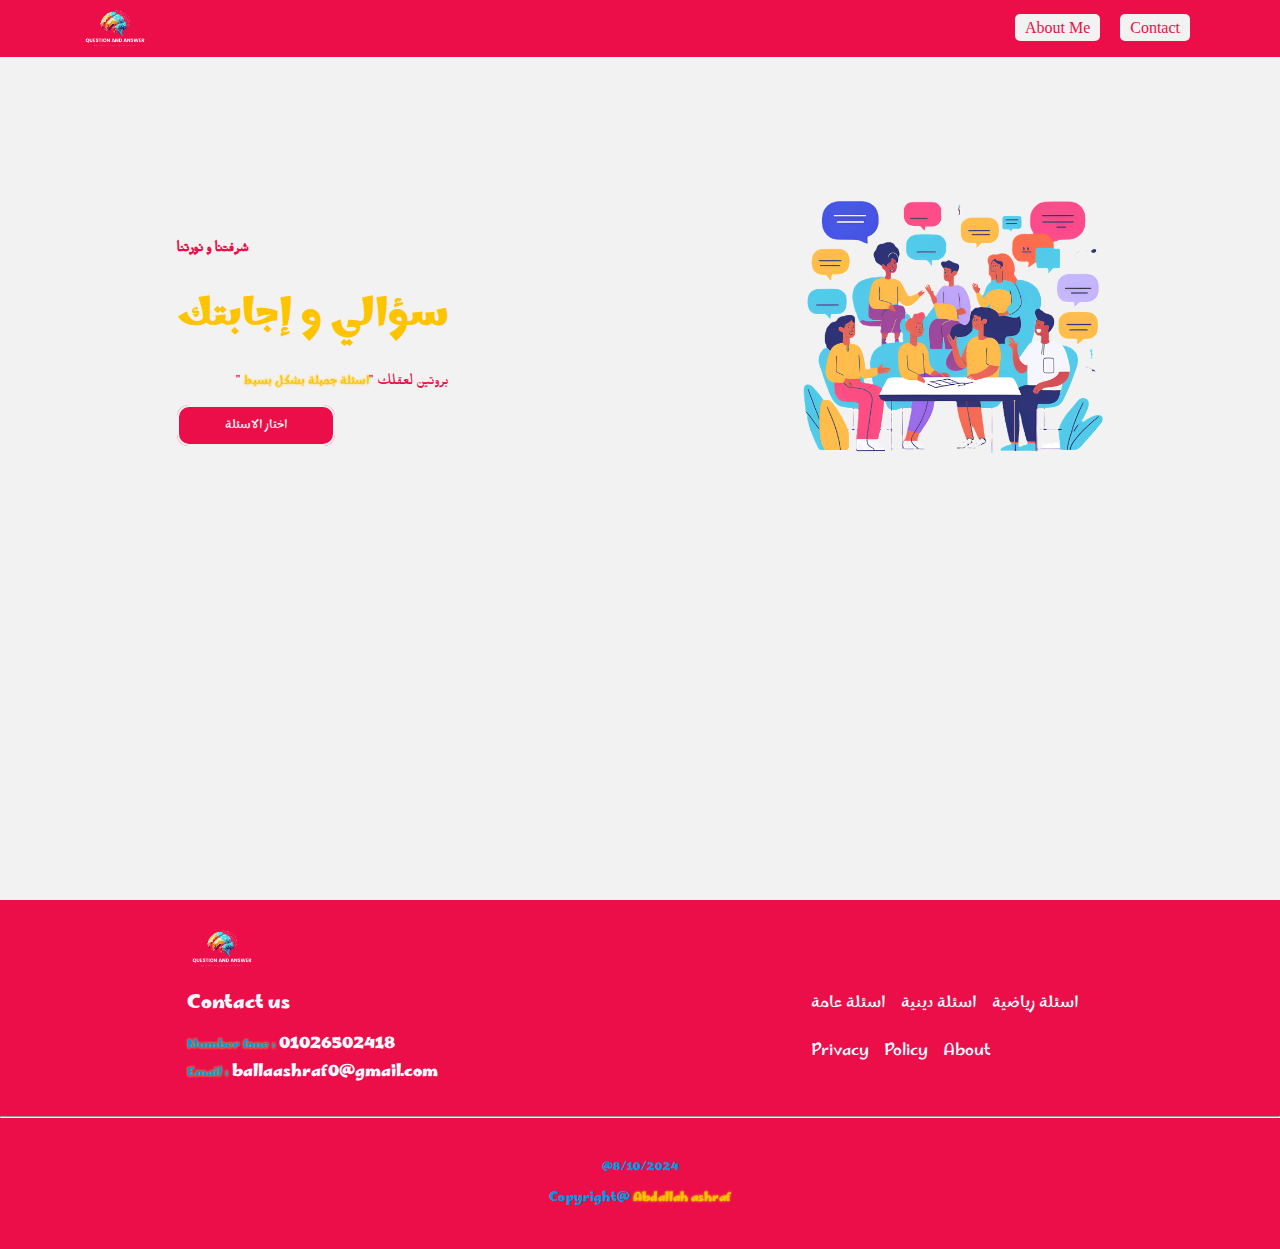
<file: index.html>
<!DOCTYPE html>
<html lang="en">
<head>
    <meta charset="UTF-8">
    <meta name="viewport" content="width=device-width, initial-scale=1.0">
    <meta name="description" content="اسأله متنوعة جميلة بشكل بسيط ، بروتين لعقلك">
    <link rel="stylesheet" href="style.css">
    <title>سؤالي وإجابتك</title>

    <style>
        @import url("https://fonts.googleapis.com/css2?family=Aref+Ruqaa:wght@400;700&family=Big+Shoulders+Display:wght@100..900&family=Jomhuria&family=Lateef:wght@200;300;400;500;600;700;800&family=Lexend+Deca:wght@100..900&display=swap");
      </style>
  
      <style>
        @import url("https://fonts.googleapis.com/css2?family=Aref+Ruqaa:wght@400;700&family=Big+Shoulders+Display:wght@100..900&family=Inter:ital,opsz,wght@0,14..32,100..900;1,14..32,100..900&family=Jomhuria&family=Lateef:wght@200;300;400;500;600;700;800&family=Lexend+Deca:wght@100..900&display=swap");
      </style>

    <style>
        @import url('https://fonts.googleapis.com/css2?family=Aref+Ruqaa:wght@400;700&display=swap');
    </style>

    <style>
        @import url('https://fonts.googleapis.com/css2?family=Marhey:wght@300..700&display=swap');
    </style>

    <style>
        @import url('https://fonts.googleapis.com/css2?family=Katibeh&display=swap');
    </style>

    <!-- link fontawesome -->
    <link
      rel="stylesheet"
      href="https://cdnjs.cloudflare.com/ajax/libs/font-awesome/6.5.2/css/all.min.css"
      integrity="sha512-SnH5WK+bZxgPHs44uWIX+LLJAJ9/2PkPKZ5QiAj6Ta86w+fsb2TkcmfRyVX3pBnMFcV7oQPJkl9QevSCWr3W6A=="
      crossorigin="anonymous"
      referrerpolicy="no-referrer"
    />
</head>
<body>
  <section class="home">
    <div class="parent">
        <div class="navbar">
            <img class="logo" src="images/Question and answer.png" alt="">

            <ul>
                <li><a href="about.html">About Me</a></li>
                <li><a href="#footer">Contact</a></li>
            </ul>
        </div>
        <!-- <svg class="svg" xmlns="http://www.w3.org/2000/svg" viewBox="0 0 1440 320"><path fill="#a52a2a" fill-opacity="1" d="M0,256L34.3,224C68.6,192,137,128,206,122.7C274.3,117,343,171,411,192C480,213,549,203,617,186.7C685.7,171,754,149,823,128C891.4,107,960,85,1029,101.3C1097.1,117,1166,171,1234,197.3C1302.9,224,1371,224,1406,224L1440,224L1440,0L1405.7,0C1371.4,0,1303,0,1234,0C1165.7,0,1097,0,1029,0C960,0,891,0,823,0C754.3,0,686,0,617,0C548.6,0,480,0,411,0C342.9,0,274,0,206,0C137.1,0,69,0,34,0L0,0Z"></path></svg> -->
    </div>


    
        <div class="container-home">
            <div class="content-home">
                <div class="text-home">
                    <h4>شرفتنا و نورتنا</h4>
                    <h1>سؤالي و إجابتك</h1>
                    <p dir="rtl">بروتين لعقلك "<span>اسئلة جميلة بشكل بسيط </span>"</p>
                    <a href="#all" id="clickOpen">اختار الاسئلة</a>
                </div>
                <div class="image">
                    <img class="picture-home" src="images/home-2.png" alt="">
                </div>
            </div>
        </div>
    </section>

    <section class="hide" id="all">
        <hr>
        <div class="content-a">
            <a target="_blank" class="islamq" href="islam.html">اسئلة دينية</a>
            <a target="_blank" class="allq" href="askAll.html">اسئلة عامة</a>
            <a target="_blank" class="koraq" href="kora.html">اسئلة رياضية</a>
        </div>
        <hr>
    </section>


<footer id="footer">
    <div class="all-data-footer">
    <div class="logo-contact">
      <img class="logo" src="images/Question and answer.png" alt="picture-logo">
      <h3 class="contact-name">Contact us <i class="fa-solid fa-phone-flip"></i></h3>
      <h4 class="contact-data"><span>Number fone :</span> 01026502418</h4>
      <h4 class="contact-data"><span>Email :</span> ballaashraf0@gmail.com</h4>
    </div>

    <div class="social-ul">
      <div class="social-icon-footer">
        <a
              target="_blank"
              href="https://www.facebook.com/profile.php?id=100016983247950"
              ><i class="fa-brands fa-facebook fa-xl" style="color: #ffffff"></i
            ></a>
            <a
              target="_blank"
              href="https://www.instagram.com/b_o_d_a_ashraf1/?igsh=amc2Y2VoY2N1Mnlw&utm_source=qr"
              ><i class="fa-brands fa-instagram fa-xl" style="color: #ffffff"></i
            ></a>
            <a
              target="_blank"
              href="https://wa.me/201026502418?text=%D9%87%D9%87%D9%80%20%D9%80%D9%B1%D8%A2%DB%8D%20%E2%99%A5+i+*Αвɒαℓℓн+آبــن_آلمـؤلف+"
              ><i class="fa-brands fa-whatsapp fa-xl" style="color: #ffffff"></i
            ></a>
      </div>
      
    <div class="ul-footer">
        <li><a href="all.html">اسئلة عامة</a></li>
        <li><a href="islam.html">اسئلة دينية</a></li>
        <li><a href="kora.html">اسئلة رياضية</a></li>
    </div>

    <div class="ul-po-pr">
        <li>
          <a href="#">Privacy</a>
        </li>

        <li>
          <a href="#">Policy</a>
        </li>

        <li>
          <a href="about.html">About</a>
        </li>
    </div>

    </div>
    <hr class="hr">
  </div>

  

    <h3 class="date">@8/10/2024</h3>
    <h2 class="copy">Copyright@ <span>Abdallah ashraf</span></h2>
  </footer>

  <script src="click.js"></script>
</body>
</html>
</file>
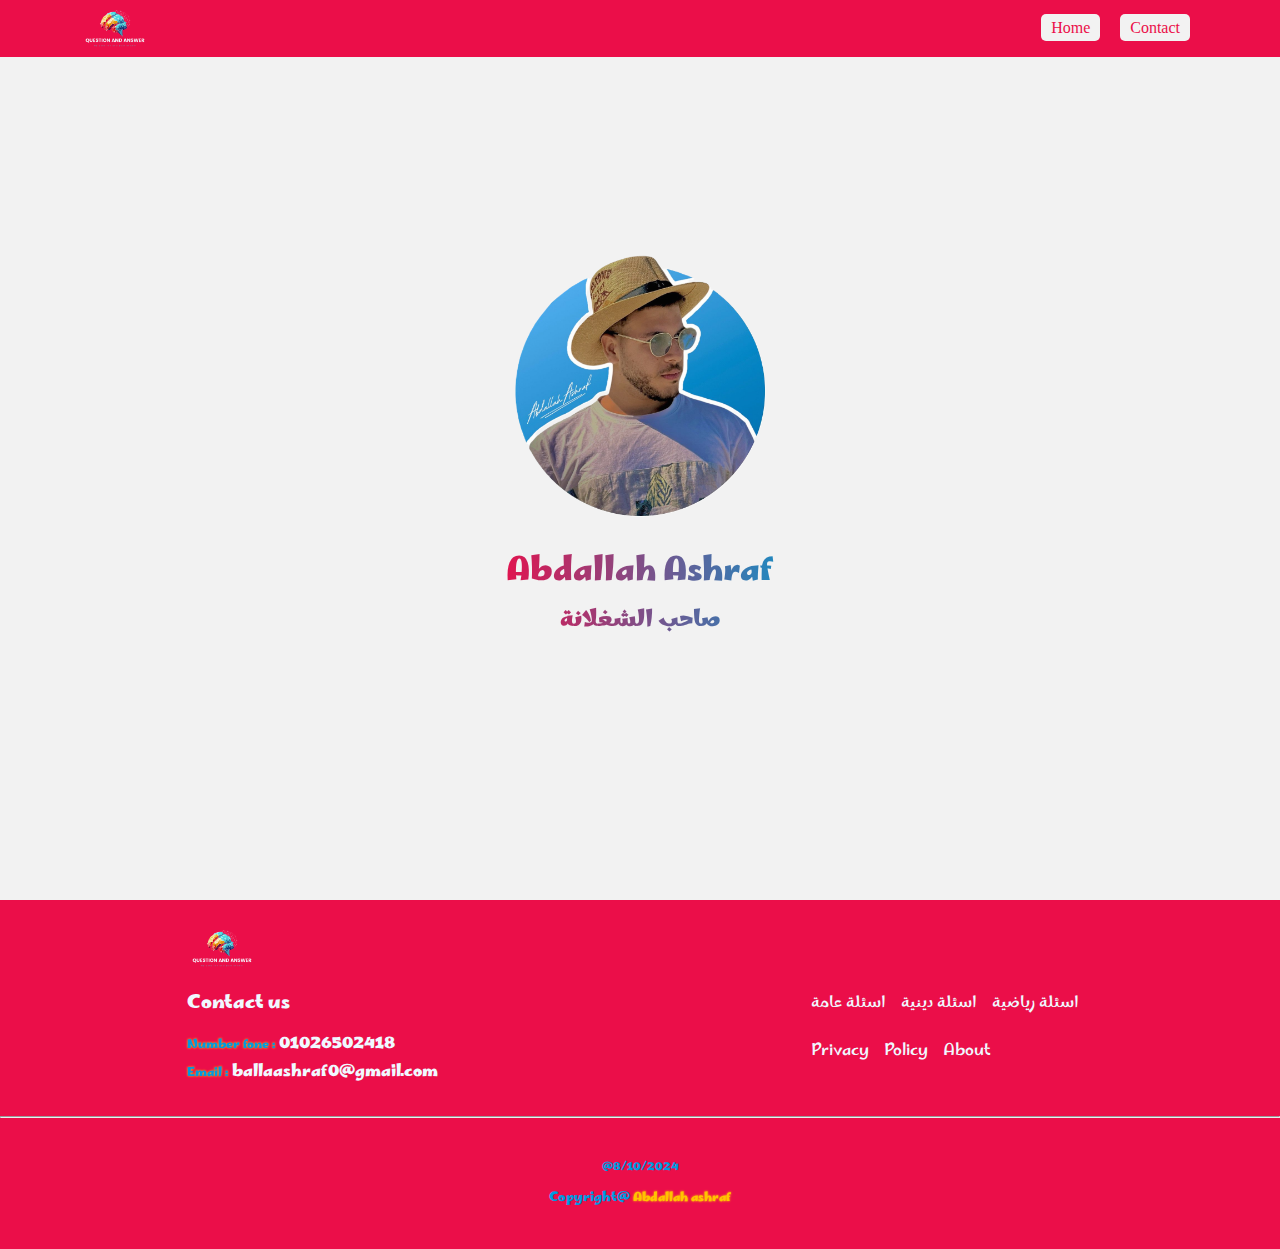
<file: about.html>
<!DOCTYPE html>
<html lang="en">
<head>
    <meta charset="UTF-8">
    <meta name="viewport" content="width=device-width, initial-scale=1.0">
    <link rel="stylesheet" href="style.css">
    <title>About</title>

    <style>
        @import url("https://fonts.googleapis.com/css2?family=Aref+Ruqaa:wght@400;700&family=Big+Shoulders+Display:wght@100..900&family=Jomhuria&family=Lateef:wght@200;300;400;500;600;700;800&family=Lexend+Deca:wght@100..900&display=swap");
      </style>
  
      <style>
        @import url("https://fonts.googleapis.com/css2?family=Aref+Ruqaa:wght@400;700&family=Big+Shoulders+Display:wght@100..900&family=Inter:ital,opsz,wght@0,14..32,100..900;1,14..32,100..900&family=Jomhuria&family=Lateef:wght@200;300;400;500;600;700;800&family=Lexend+Deca:wght@100..900&display=swap");
      </style>

    <style>
        @import url('https://fonts.googleapis.com/css2?family=Aref+Ruqaa:wght@400;700&display=swap');
    </style>

    <style>
        @import url('https://fonts.googleapis.com/css2?family=Marhey:wght@300..700&display=swap');
    </style>

    <style>
        @import url('https://fonts.googleapis.com/css2?family=Katibeh&display=swap');
    </style>

    <!-- link fontawesome -->
    <link
      rel="stylesheet"
      href="https://cdnjs.cloudflare.com/ajax/libs/font-awesome/6.5.2/css/all.min.css"
      integrity="sha512-SnH5WK+bZxgPHs44uWIX+LLJAJ9/2PkPKZ5QiAj6Ta86w+fsb2TkcmfRyVX3pBnMFcV7oQPJkl9QevSCWr3W6A=="
      crossorigin="anonymous"
      referrerpolicy="no-referrer"
    />
</head>
<body>
    <section id="about">
    <div class="parent">
        <div class="navbar">
            <img class="logo" src="images/Question and answer.png" alt="">

            <ul>
                <li><a href="index.html">Home</a></li>
                <li><a href="#footer">Contact</a></li>
            </ul>
        </div>
        
    </div>

    <div class="all-me">
    <div class="image">
        <a href="images/me.png"><img class="me" src="images/me.png" alt=""></a>
    </div>
    <div class="text-me">
        <h1 dir="rtl">Abdallah Ashraf</h1>
        <h2>صاحب الشغلانة</h2>
    </div>
    <div class="social-media">
      <a
              class="fec"
              target="_blank"
              href="https://www.facebook.com/profile.php?id=100016983247950"
              ><i class="fa-brands fa-facebook fa-xl" style="color: blue"></i
            ></a>
            <a
              target="_blank"
              href="https://www.instagram.com/b_o_d_a_ashraf1/?igsh=amc2Y2VoY2N1Mnlw&utm_source=qr"
              ><i class="fa-brands fa-instagram fa-xl" style="color: #eb0e49"></i
            ></a>
            <a
              target="_blank"
              href="https://wa.me/201026502418?text=%D9%87%D9%87%D9%80%20%D9%80%D9%B1%D8%A2%DB%8D%20%E2%99%A5+i+*Αвɒαℓℓн+آبــن_آلمـؤلف+"
              ><i class="fa-brands fa-whatsapp fa-xl" style="color: green"></i
            ></a>
            <a 
              target="_blank"
              href="https://www.linkedin.com/in/abdallah-ashraf-a9b7b42a2/"
              ><i class="fa-brands fa-linkedin fa-xl" style="color: rgb(88, 88, 230)"></i></a>
    </div>
</div>
</section>


<footer id="footer">
    <div class="all-data-footer">
    <div class="logo-contact">
      <img class="logo" src="images/Question and answer.png" alt="picture-logo">
      <h3 class="contact-name">Contact us <i class="fa-solid fa-phone-flip"></i></h3>
      <h4 class="contact-data"><span>Number fone :</span> 01026502418</h4>
      <h4 class="contact-data"><span>Email :</span> ballaashraf0@gmail.com</h4>
    </div>

    <div class="social-ul">
      <div class="social-icon-footer">
        <a
              target="_blank"
              href="https://www.facebook.com/profile.php?id=100016983247950"
              ><i class="fa-brands fa-facebook fa-xl" style="color: #ffffff"></i
            ></a>
            <a
              target="_blank"
              href="https://www.instagram.com/b_o_d_a_ashraf1/?igsh=amc2Y2VoY2N1Mnlw&utm_source=qr"
              ><i class="fa-brands fa-instagram fa-xl" style="color: #ffffff"></i
            ></a>
            <a
              target="_blank"
              href="https://wa.me/201026502418?text=%D9%87%D9%87%D9%80%20%D9%80%D9%B1%D8%A2%DB%8D%20%E2%99%A5+i+*Αвɒαℓℓн+آبــن_آلمـؤلف+"
              ><i class="fa-brands fa-whatsapp fa-xl" style="color: #ffffff"></i
            ></a>
      </div>
      
    <div class="ul-footer">
      <li><a href="all.html">اسئلة عامة</a></li>
      <li><a href="islam.html">اسئلة دينية</a></li>
      <li><a href="kora.html">اسئلة رياضية</a></li>
    </div>

    <div class="ul-po-pr">
        <li>
          <a href="#">Privacy</a>
        </li>

        <li>
          <a href="#">Policy</a>
        </li>

        <li>
          <a href="#">About</a>
        </li>
    </div>

    </div>
    <hr class="hr">
  </div>

  

    <h3 class="date">@8/10/2024</h3>
    <h2 class="copy">Copyright@ <span>Abdallah ashraf</span></h2>
  </footer>

</body>
</html>
</file>
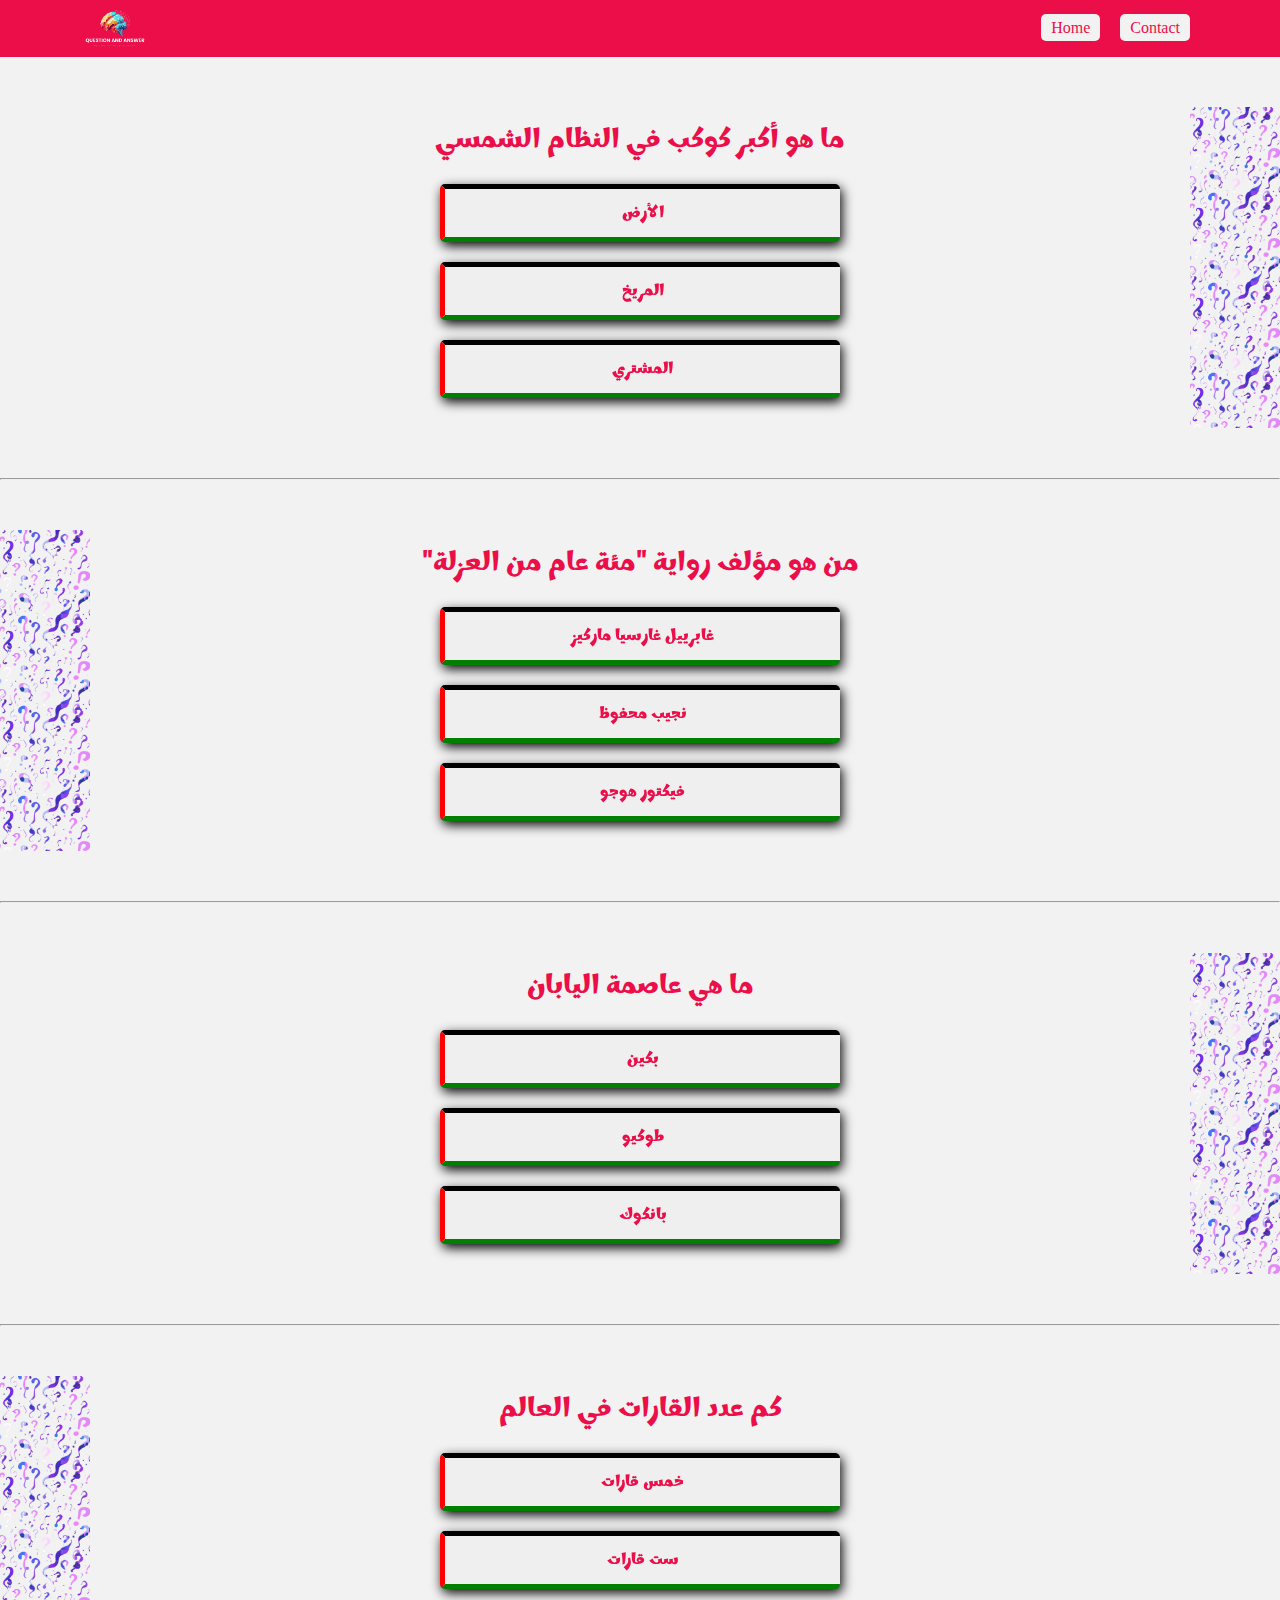
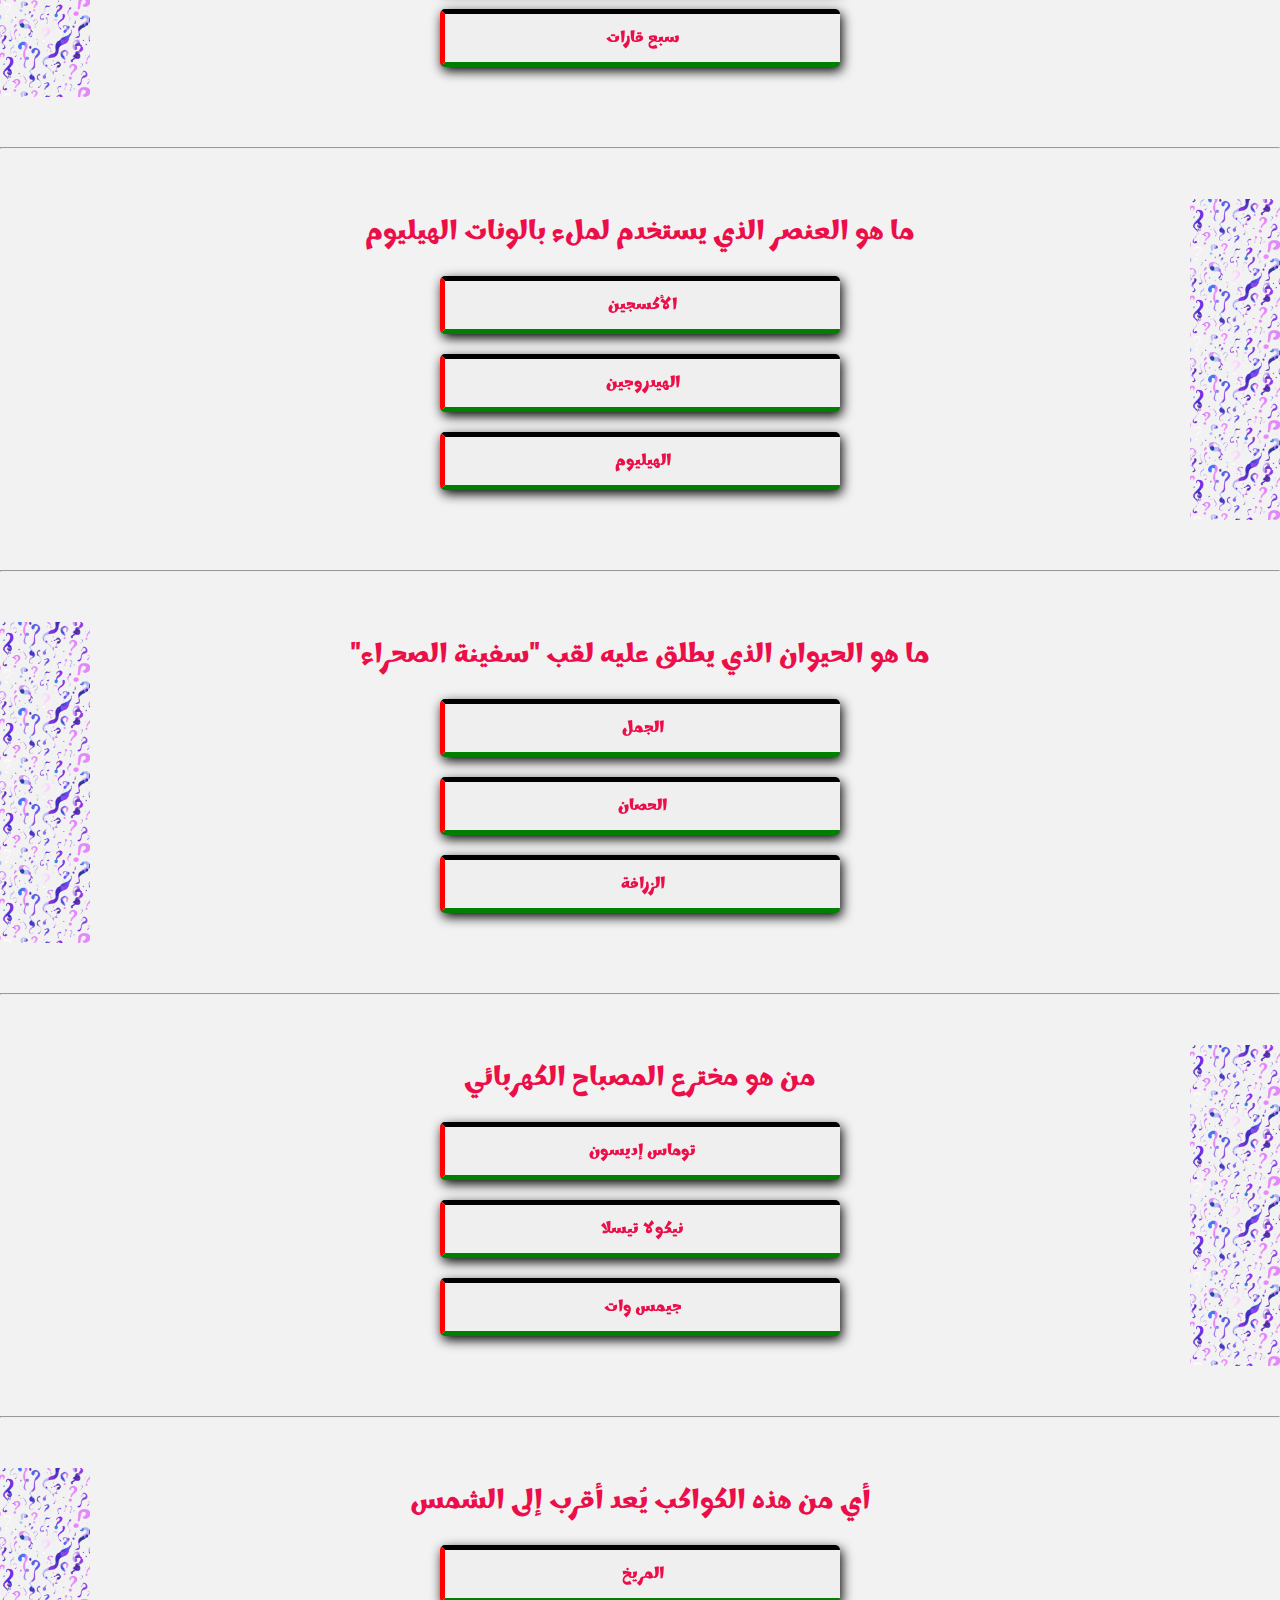
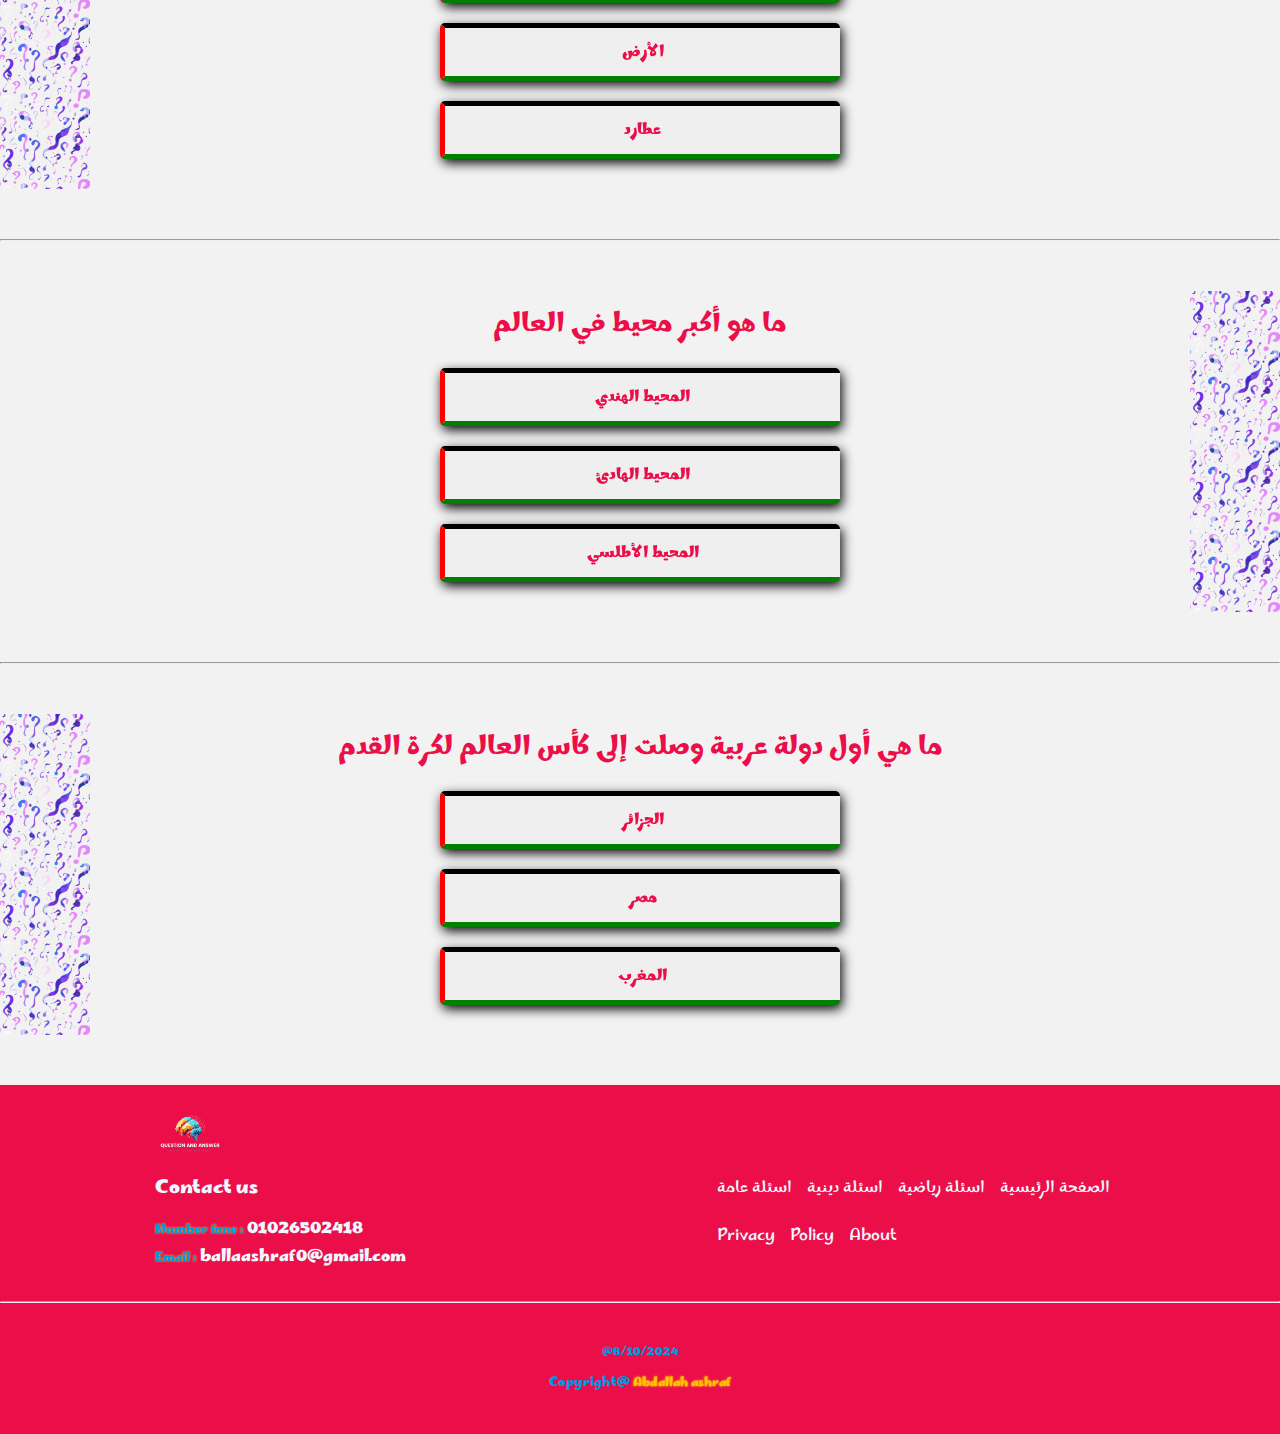
<file: askAll.html>
<!DOCTYPE html>
<html lang="en">
<head>
    <meta charset="UTF-8">
    <meta name="viewport" content="width=device-width, initial-scale=1.0">
    <meta name="description" content="اسأله عامة ومتنوعة">
    <link rel="stylesheet" href="style.css">
    <title>اسأله عامة</title>

    <style>
        @import url("https://fonts.googleapis.com/css2?family=Aref+Ruqaa:wght@400;700&family=Big+Shoulders+Display:wght@100..900&family=Jomhuria&family=Lateef:wght@200;300;400;500;600;700;800&family=Lexend+Deca:wght@100..900&display=swap");
      </style>
  
      <style>
        @import url("https://fonts.googleapis.com/css2?family=Aref+Ruqaa:wght@400;700&family=Big+Shoulders+Display:wght@100..900&family=Inter:ital,opsz,wght@0,14..32,100..900;1,14..32,100..900&family=Jomhuria&family=Lateef:wght@200;300;400;500;600;700;800&family=Lexend+Deca:wght@100..900&display=swap");
      </style>

    <style>
        @import url('https://fonts.googleapis.com/css2?family=Aref+Ruqaa:wght@400;700&display=swap');
    </style>

    <style>
        @import url('https://fonts.googleapis.com/css2?family=Marhey:wght@300..700&display=swap');
    </style>

    <style>
        @import url('https://fonts.googleapis.com/css2?family=Katibeh&display=swap');
    </style>

    <!-- link fontawesome -->
    <link
      rel="stylesheet"
      href="https://cdnjs.cloudflare.com/ajax/libs/font-awesome/6.5.2/css/all.min.css"
      integrity="sha512-SnH5WK+bZxgPHs44uWIX+LLJAJ9/2PkPKZ5QiAj6Ta86w+fsb2TkcmfRyVX3pBnMFcV7oQPJkl9QevSCWr3W6A=="
      crossorigin="anonymous"
      referrerpolicy="no-referrer"
    />
</head>
<body>
    <div id="parent" class="parent">
        <div class="navbar">
            <img class="logo" src="images/Question and answer.png" alt="">

            <ul>
                <li><a href="index.html">Home</a></li>
                <li><a href="#footer">Contact</a></li>
            </ul>
        </div>
        <a id="up" class="up hide" href="#parent"
          ><i class="fa-solid fa-arrow-up fa-lg" style="color: #ffffff"></i
        ></a>
    </div>


    <section>
        <div class="container">
            <div id="content" class="content section1">
                <div class="question">
                    <div class="imog"><i dir="rtl" class="fa-solid fa-circle-question" style="color: #d6cf00;"></i></div>
                    <div class="ques"><p dir="rtl">ما هو أكبر كوكب في النظام الشمسي</p></div>
                    
                </div>
                <div class="options">
                    <div class="option1">
                        <button onclick="checkAnswer(this, false)" id="option1">الأرض</button>
                    </div>
                    <div class="option2">
                        <button onclick="checkAnswer(this, false)" id="option1">المريخ</button>
                    </div>
                    <div class="option3">
                        <button class="true1" onclick="checkAnswer(this, true)" id="option1">المشتري</button>
                    </div>
                </div>
                
                    <p class="hide" id="result1" dir="rtl">الإجابة خاطئة / الإجابة الصحيحة : كوكب المشتري</p>
                    <p id="resultTrue1" dir="rtl"><i class="fa-solid fa-heart" style="color: #e60000;"></i></p>
                    <audio id="soundEffect" src="audio/good.mp3"></audio>
                    <audio id="noSound" src="audio/no.mp3"></audio>
            </div>

            

    <hr>

        <div id="content" class="content section2">
            <div class="question">
                <div class="imog"><i dir="rtl" class="fa-solid fa-circle-question" style="color: #d6cf00;"></i></div>
                <div class="ques"><p dir="rtl">من هو مؤلف رواية "مئة عام من العزلة"</p></div>
                
            </div>
            <div class="options">
                <div class="option1">
                    <button class="true2" onclick="checkAnswer2(this, true)" id="option2">غابرييل غارسيا ماركيز</button>
                </div>
                <div class="option2">
                    <button onclick="checkAnswer2(this, false)" id="option2">نجيب محفوظ</button>
                </div>
                <div class="option3">
                    <button onclick="checkAnswer2(this, false)" id="option2">فيكتور هوجو</button>
                </div>
            </div>
            
                <p class="hide" id="result2" dir="rtl">الإجابة خاطئة / الإجابة الصحيحة : غابرييل غارسيا ماركيز<i class="fa-solid fa-heart" style="color: #e60000;"></i></p>
                <p id="resultTrue2" dir="rtl"><i class="fa-solid fa-heart" style="color: #e60000;"></i></p>
            
        </div>
        
    </div>

<hr>

    <div id="content" class="content section3">
        <div class="question">
            <div class="imog"><i dir="rtl" class="fa-solid fa-circle-question" style="color: #d6cf00;"></i></div>
            <div class="ques"><p dir="rtl">ما هي عاصمة اليابان</p></div>
            
        </div>
        <div class="options">
            <div class="option1">
                <button onclick="checkAnswer3(this, false)" id="option3">بكين</button>
            </div>
            <div class="option2">
                <button class="true3" onclick="checkAnswer3(this, true)" id="option3">طوكيو</button>
            </div>
            <div class="option3">
                <button onclick="checkAnswer3(this, false)" id="option3">بانكوك</button>
            </div>
        </div>
        
            <p class="hide" id="result3" dir="rtl">الإجابة خاطئة / الإجابة الصحيحة : طوكيو<i class="fa-solid fa-heart" style="color: #e60000;"></i></p>
            <p id="resultTrue3" dir="rtl"><i class="fa-solid fa-heart" style="color: #e60000;"></i></p>
        
    </div>

<hr>

    <div id="content" class="content section4">
        <div class="question">
            <div class="imog"><i dir="rtl" class="fa-solid fa-circle-question" style="color: #d6cf00;"></i></div>
            <div class="ques"><p dir="rtl">كم عدد القارات في العالم</p></div>
            
        </div>
        <div class="options">
            <div class="option1">
                <button onclick="checkAnswer4(this, false)" id="option4">خمس قارات</button>
            </div>
            <div class="option2">
                <button onclick="checkAnswer4(this, false)" id="option4">ست قارات</button>
            </div>
            <div class="option3">
                <button class="true4" onclick="checkAnswer4(this, true)" id="option4">سبع قارات</button>
            </div>
        </div>
        
            <p class="hide" id="result4" dir="rtl">الإجابة خاطئة / الإجابة الصحيحة : سبع قارات<i class="fa-solid fa-heart" style="color: #e60000;"></i></p>
            <p id="resultTrue4" dir="rtl"><i class="fa-solid fa-heart" style="color: #e60000;"></i></p>
        
    </div>

<hr>

    <div id="content" class="content section5">
        <div class="question">
            <div class="imog"><i dir="rtl" class="fa-solid fa-circle-question" style="color: #d6cf00;"></i></div>
            <div class="ques"><p dir="rtl">ما هو العنصر الذي يستخدم لملء بالونات الهيليوم</p></div>
            
        </div>
        <div class="options">
            <div class="option1">
                <button onclick="checkAnswer5(this, false)" id="option5">الأكسجين</button>
            </div>
            <div class="option2">
                <button onclick="checkAnswer5(this, false)" id="option5">الهيدروجين</button>
            </div>
            <div class="option3">
                <button class="true5" onclick="checkAnswer5(this, true)" id="option5">الهيليوم</button>
            </div>
        </div>
        
            <p class="hide" id="result5" dir="rtl">الإجابة خاطئة / الإجابة الصحيحة : الهيليوم<i class="fa-solid fa-heart" style="color: #e60000;"></i></p>
            <p id="resultTrue5" dir="rtl"><i class="fa-solid fa-heart" style="color: #e60000;"></i></p>
        
    </div>

<hr>


    <div id="content" class="content section6">
        <div class="question">
            <div class="imog"><i dir="rtl" class="fa-solid fa-circle-question" style="color: #d6cf00;"></i></div>
            <div class="ques"><p dir="rtl">ما هو الحيوان الذي يطلق عليه لقب "سفينة الصحراء"</p></div>
            
        </div>
        <div class="options">
            <div class="option1">
                <button class="true6" onclick="checkAnswer6(this, true)" id="option6">الجمل</button>
            </div>
            <div class="option2">
                <button onclick="checkAnswer6(this, false)" id="option6">الحصان</button>
            </div>
            <div class="option3">
                <button onclick="checkAnswer6(this, false)" id="option6">الزرافة</button>
            </div>
        </div>
        
            <p class="hide" id="result6" dir="rtl">الإجابة خاطئة / الإجابة الصحيحة : الجمل<i class="fa-solid fa-heart" style="color: #e60000;"></i></p>
            <p id="resultTrue6" dir="rtl"><i class="fa-solid fa-heart" style="color: #e60000;"></i></p>
        
    </div>

<hr>


    <div id="content" class="content section7">
        <div class="question">
            <div class="imog"><i dir="rtl" class="fa-solid fa-circle-question" style="color: #d6cf00;"></i></div>
            <div class="ques"><p dir="rtl">من هو مخترع المصباح الكهربائي</p></div>
            
        </div>
        <div class="options">
            <div class="option1">
                <button class="true7" onclick="checkAnswer7(this, true)" id="option7">توماس إديسون</button>
            </div>
            <div class="option2">
                <button onclick="checkAnswer7(this, false)" id="option7">نيكولا تيسلا</button>
            </div>
            <div class="option3">
                <button onclick="checkAnswer7(this, false)" id="option7">جيمس وات</button>
            </div>
        </div>
        
            <p class="hide" id="result7" dir="rtl">الإجابة خاطئة / الإجابة الصحيحة : توماس إديسون<i class="fa-solid fa-heart" style="color: #e60000;"></i></p>
            <p id="resultTrue7" dir="rtl"><i class="fa-solid fa-heart" style="color: #e60000;"></i></p>
        
    </div>

<hr>

    <div id="content" class="content section8">
        <div class="question">
            <div class="imog"><i dir="rtl" class="fa-solid fa-circle-question" style="color: #d6cf00;"></i></div>
            <div class="ques"><p dir="rtl">أي من هذه الكواكب يُعد أقرب إلى الشمس</p></div>
            
        </div>
        <div class="options">
            <div class="option1">
                <button onclick="checkAnswer8(this, false)" id="option8">المريخ</button>
            </div>
            <div class="option2">
                <button onclick="checkAnswer8(this, false)" id="option8">الأرض</button>
            </div>
            <div class="option3">
                <button class="true8" onclick="checkAnswer8(this, true)" id="option8">عطارد</button>
            </div>
        </div>
        
            <p class="hide" id="result8" dir="rtl">الإجابة خاطئة / الإجابة الصحيحة : عطارد<i class="fa-solid fa-heart" style="color: #e60000;"></i></p>
            <p id="resultTrue8" dir="rtl"><i class="fa-solid fa-heart" style="color: #e60000;"></i></p>
        
    </div>

<hr>

    <div id="content" class="content section9">
        <div class="question">
            <div class="imog"><i dir="rtl" class="fa-solid fa-circle-question" style="color: #d6cf00;"></i></div>
            <div class="ques"><p dir="rtl">ما هو أكبر محيط في العالم</p></div>
            
        </div>
        <div class="options">
            <div class="option1">
                <button onclick="checkAnswer9(this, false)" id="option9">المحيط الهندي</button>
            </div>
            <div class="option2">
                <button class="true9" onclick="checkAnswer9(this, true)" id="option9">المحيط الهادئ</button>
            </div>
            <div class="option3">
                <button onclick="checkAnswer9(this, false)" id="option9">المحيط الأطلسي</button>
            </div>
        </div>
        
            <p class="hide" id="result9" dir="rtl">الإجابة خاطئة / الإجابة الصحيحة : المحيط الهادئ<i class="fa-solid fa-heart" style="color: #e60000;"></i></p>
            <p id="resultTrue9" dir="rtl"><i class="fa-solid fa-heart" style="color: #e60000;"></i></p>
        
    </div>

<hr>

    <div id="content" class="content section10">
        <div class="question">
            <div class="imog"><i dir="rtl" class="fa-solid fa-circle-question" style="color: #d6cf00;"></i></div>
            <div class="ques"><p dir="rtl">ما هي أول دولة عربية وصلت إلى كأس العالم لكرة القدم</p></div>
            
        </div>
        <div class="options">
            <div class="option1">
                <button onclick="checkAnswer10(this, false)" id="option10">الجزائر</button>
            </div>
            <div class="option2">
                <button class="true10" onclick="checkAnswer10(this, true)" id="option10">مصر</button>
            </div>
            <div class="option3">
                <button onclick="checkAnswer10(this, false)" id="option10">المغرب</button>
            </div>
        </div>
        
            <p class="hide" id="result10" dir="rtl">الإجابة خاطئة / الإجابة الصحيحة : مصر<i class="fa-solid fa-heart" style="color: #e60000;"></i></p>
            <p id="resultTrue10" dir="rtl"><i class="fa-solid fa-heart" style="color: #e60000;"></i></p>
        
    </div>
   
</div>
</section>


<footer id="footer">
    <div class="all-data-footer">
    <div class="logo-contact">
      <img class="logo" src="images/Question and answer.png" alt="picture-logo">
      <h3 class="contact-name">Contact us <i class="fa-solid fa-phone-flip"></i></h3>
      <h4 class="contact-data"><span>Number fone :</span> 01026502418</h4>
      <h4 class="contact-data"><span>Email :</span> ballaashraf0@gmail.com</h4>
    </div>

    <div class="social-ul">
      <div class="social-icon-footer">
        <a
              target="_blank"
              href="https://www.facebook.com/profile.php?id=100016983247950"
              ><i class="fa-brands fa-facebook fa-xl" style="color: #ffffff"></i
            ></a>
            <a
              target="_blank"
              href="https://www.instagram.com/b_o_d_a_ashraf1/?igsh=amc2Y2VoY2N1Mnlw&utm_source=qr"
              ><i class="fa-brands fa-instagram fa-xl" style="color: #ffffff"></i
            ></a>
            <a
              target="_blank"
              href="https://wa.me/201026502418?text=%D9%87%D9%87%D9%80%20%D9%80%D9%B1%D8%A2%DB%8D%20%E2%99%A5+i+*Αвɒαℓℓн+آبــن_آلمـؤلف+"
              ><i class="fa-brands fa-whatsapp fa-xl" style="color: #ffffff"></i
            ></a>
      </div>
      
    <div class="ul-footer">
        <li><a href="all.html">اسئلة عامة</a></li>
        <li><a href="islam.html">اسئلة دينية</a></li>
        <li><a href="kora.html">اسئلة رياضية</a></li>
        <li><a href="index.html">الصفحة الرئيسية</a></li>
    </div>

    <div class="ul-po-pr">
        <li>
          <a href="#">Privacy</a>
        </li>

        <li>
          <a href="#">Policy</a>
        </li>

        <li>
          <a href="about.html">About</a>
        </li>
    </div>

    </div>
    <hr class="hr">
  </div>

  

    <h3 class="date">@8/10/2024</h3>
    <h2 class="copy">Copyright@ <span>Abdallah ashraf</span></h2>
  </footer>


        <script src="main.js"></script>
        <script src="click.js"></script>
</body>
</html>
</file>
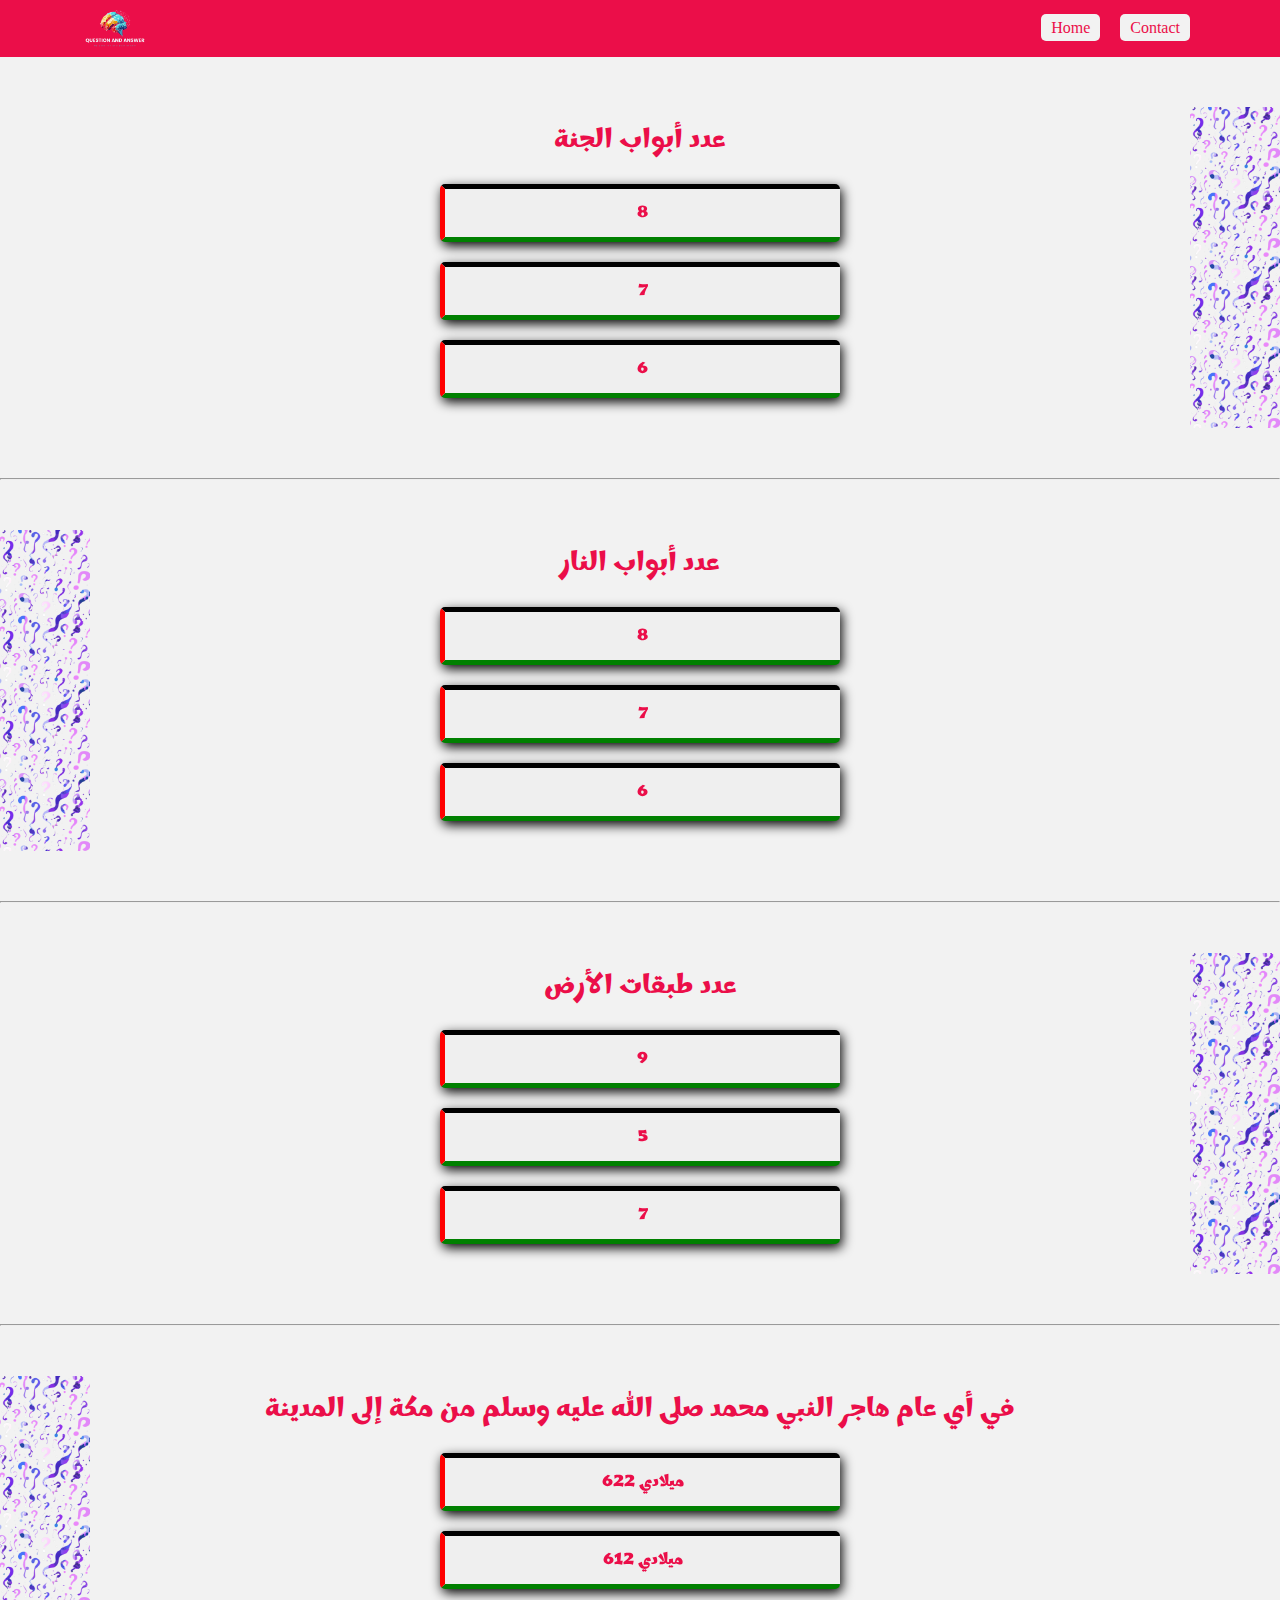
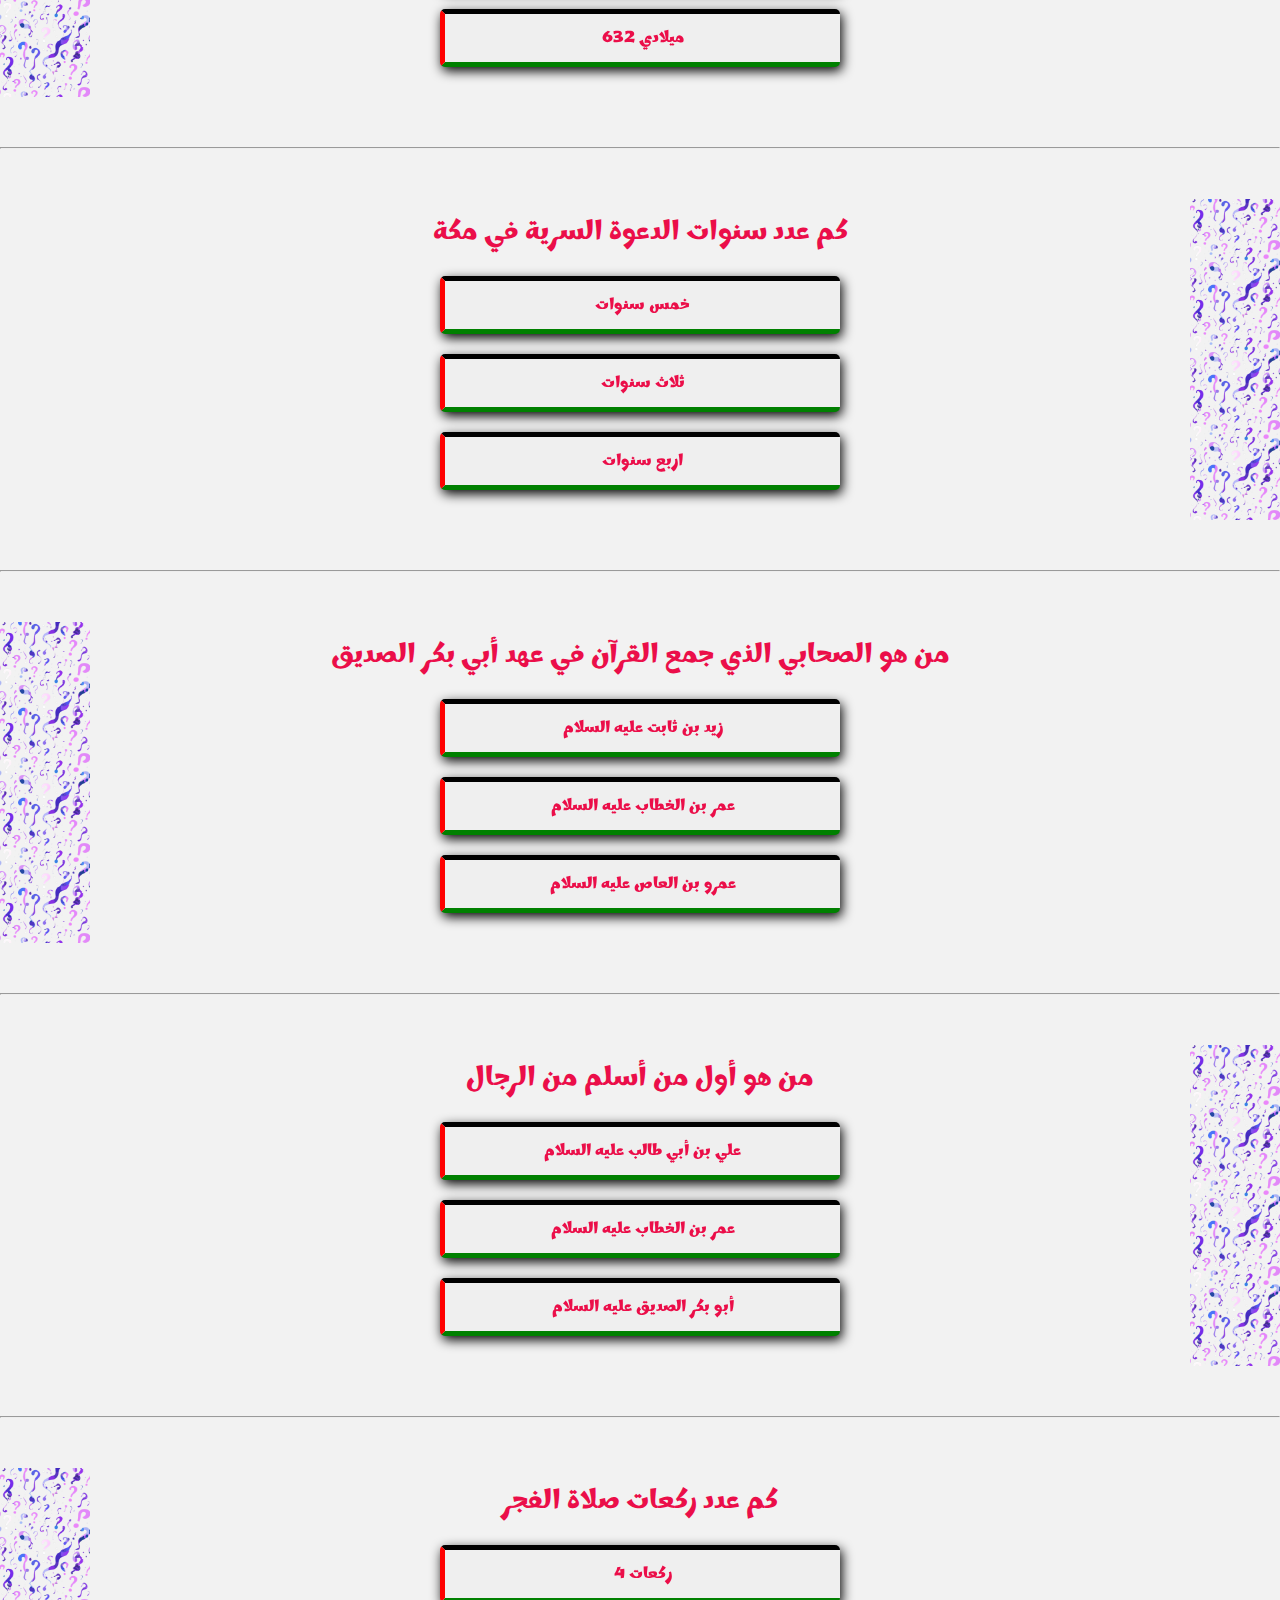
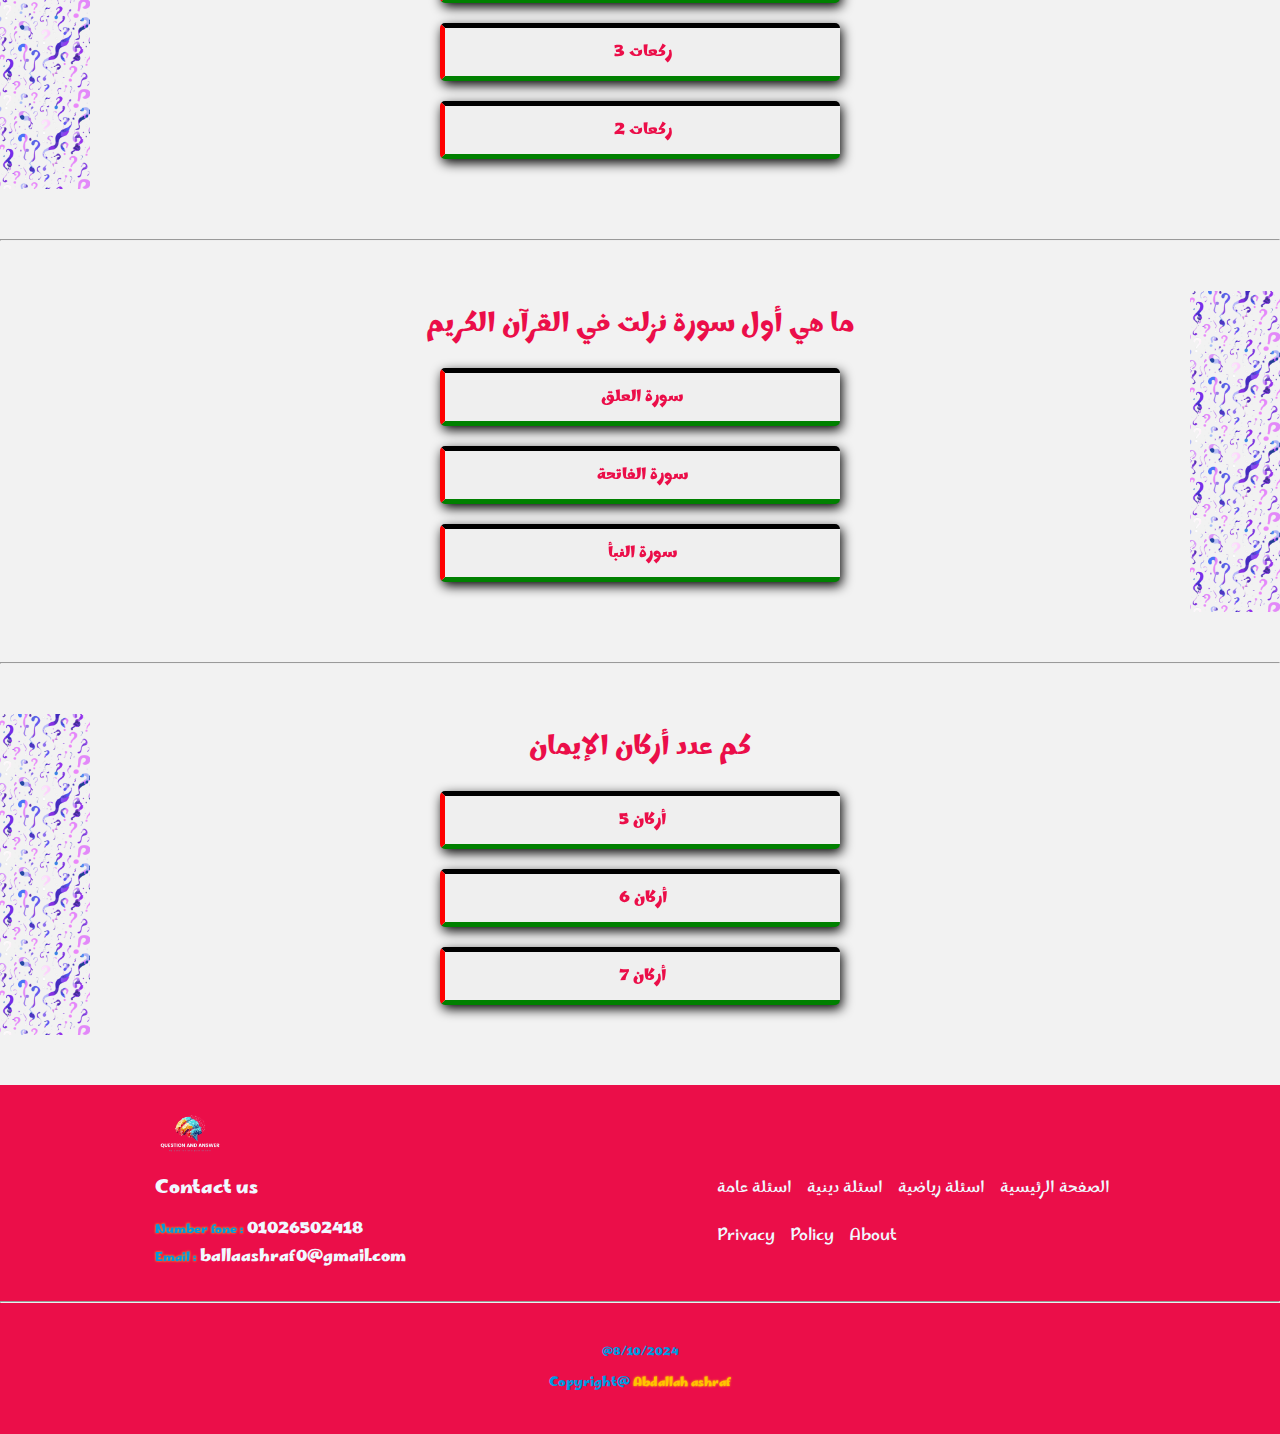
<file: islam.html>
<!DOCTYPE html>
<html lang="en">
<head>
    <meta charset="UTF-8">
    <meta name="viewport" content="width=device-width, initial-scale=1.0">
    <link rel="stylesheet" href="style.css">
    <meta name="description" content="اسأله دينية وبالأخص إسلامية">
    <title>اسأله إسلامية</title>

    <style>
        @import url("https://fonts.googleapis.com/css2?family=Aref+Ruqaa:wght@400;700&family=Big+Shoulders+Display:wght@100..900&family=Jomhuria&family=Lateef:wght@200;300;400;500;600;700;800&family=Lexend+Deca:wght@100..900&display=swap");
      </style>
  
      <style>
        @import url("https://fonts.googleapis.com/css2?family=Aref+Ruqaa:wght@400;700&family=Big+Shoulders+Display:wght@100..900&family=Inter:ital,opsz,wght@0,14..32,100..900;1,14..32,100..900&family=Jomhuria&family=Lateef:wght@200;300;400;500;600;700;800&family=Lexend+Deca:wght@100..900&display=swap");
      </style>

    <style>
        @import url('https://fonts.googleapis.com/css2?family=Aref+Ruqaa:wght@400;700&display=swap');
    </style>

    <style>
        @import url('https://fonts.googleapis.com/css2?family=Marhey:wght@300..700&display=swap');
    </style>

    <style>
        @import url('https://fonts.googleapis.com/css2?family=Katibeh&display=swap');
    </style>

    <!-- link fontawesome -->
    <link
      rel="stylesheet"
      href="https://cdnjs.cloudflare.com/ajax/libs/font-awesome/6.5.2/css/all.min.css"
      integrity="sha512-SnH5WK+bZxgPHs44uWIX+LLJAJ9/2PkPKZ5QiAj6Ta86w+fsb2TkcmfRyVX3pBnMFcV7oQPJkl9QevSCWr3W6A=="
      crossorigin="anonymous"
      referrerpolicy="no-referrer"
    />
</head>
<body>
    <div id="parent" class="parent">
        <div class="navbar">
            <img class="logo" src="images/Question and answer.png" alt="">

            <ul>
                <li><a href="index.html">Home</a></li>
                <li><a href="#footer">Contact</a></li>
            </ul>
        </div>
        <a id="up" class="up hide" href="#parent"
          ><i class="fa-solid fa-arrow-up fa-lg" style="color: #ffffff"></i
        ></a>
    </div>


    <section>
        <div class="container">
            <div id="content" class="content section1">
                <div class="question">
                    <div class="imog"><i dir="rtl" class="fa-solid fa-circle-question" style="color: #d6cf00;"></i></div>
                    <div class="ques"><p dir="rtl">عدد أبواب الجنة</p></div>
                    
                </div>
                <div class="options">
                    <div class="option1">
                        <button class="true1" onclick="checkAnswer(this, true)" id="option1">8</button>
                    </div>
                    <div class="option2">
                        <button onclick="checkAnswer(this, false)" id="option1">7</button>
                    </div>
                    <div class="option3">
                        <button onclick="checkAnswer(this, false)" id="option1">6</button>
                    </div>
                </div>
                
                    <p class="hide" id="result1" dir="rtl">الإجابة خاطئة / الإجابة الصحيحة : 8<i class="fa-solid fa-heart" style="color: #e60000;"></i></p>
                    <p id="resultTrue1" dir="rtl"><i class="fa-solid fa-heart" style="color: #e60000;"></i></p>
                    <audio id="soundEffect" src="audio/good.mp3"></audio>
                    <audio id="noSound" src="audio/no.mp3"></audio>
            </div>
    
    <hr>
    
            <div id="content" class="content section2">
                <div class="question">
                    <div class="imog"><i dir="rtl" class="fa-solid fa-circle-question" style="color: #d6cf00;"></i></div>
                    <div class="ques"><p dir="rtl">عدد أبواب النار</p></div>
                    
                </div>
                <div class="options">
                    <div class="option1">
                        <button onclick="checkAnswer2(this, false)" id="option2">8</button>
                    </div>
                    <div class="option2">
                        <button class="true2" onclick="checkAnswer2(this, true)" id="option2">7</button>
                    </div>
                    <div class="option3">
                        <button onclick="checkAnswer2(this, false)" id="option2">6</button>
                    </div>
                </div>
                
                    <p class="hide" id="result2" dir="rtl">الإجابة خاطئة / الإجابة الصحيحة : 7<i class="fa-solid fa-heart" style="color: #e60000;"></i></p>
                    <p id="resultTrue2" dir="rtl"><i class="fa-solid fa-heart" style="color: #e60000;"></i></p>
                
            </div>
            
        </div>
    
    <hr>
    
        <div id="content" class="content section3">
            <div class="question">
                <div class="imog"><i dir="rtl" class="fa-solid fa-circle-question" style="color: #d6cf00;"></i></div>
                <div class="ques"><p dir="rtl">عدد طبقات الأرض</p></div>
                
            </div>
            <div class="options">
                <div class="option1">
                    <button onclick="checkAnswer3(this, false)" id="option3">9</button>
                </div>
                <div class="option2">
                    <button onclick="checkAnswer3(this, false)" id="option3">5</button>
                </div>
                <div class="option3">
                    <button class="true3" onclick="checkAnswer3(this, true)" id="option3">7</button>
                </div>
            </div>
            
                <p class="hide" id="result3" dir="rtl">الإجابة خاطئة / الإجابة الصحيحة : 7<i class="fa-solid fa-heart" style="color: #e60000;"></i></p>
                <p id="resultTrue3" dir="rtl"><i class="fa-solid fa-heart" style="color: #e60000;"></i></p>
            
        </div>
    
    <hr>
    
        <div id="content" class="content section4">
            <div class="question">
                <div class="imog"><i dir="rtl" class="fa-solid fa-circle-question" style="color: #d6cf00;"></i></div>
                <div class="ques"><p dir="rtl">في أي عام هاجر النبي محمد صلى الله عليه وسلم من مكة إلى المدينة</p></div>
                
            </div>
            <div class="options">
                <div class="option1">
                    <button class="true4" onclick="checkAnswer4(this, true)" id="option4">622 ميلادي</button>
                </div>
                <div class="option2">
                    <button onclick="checkAnswer4(this, false)" id="option4">612 ميلادي</button>
                </div>
                <div class="option3">
                    <button onclick="checkAnswer4(this, false)" id="option4">632 ميلادي</button>
                </div>
            </div>
            
                <p class="hide" id="result4" dir="rtl">الإجابة خاطئة / الإجابة الصحيحة : 622 ميلادي<i class="fa-solid fa-heart" style="color: #e60000;"></i></p>
                <p id="resultTrue4" dir="rtl"><i class="fa-solid fa-heart" style="color: #e60000;"></i></p>
            
        </div>
    
    <hr>
    
        <div id="content" class="content section5">
            <div class="question">
                <div class="imog"><i dir="rtl" class="fa-solid fa-circle-question" style="color: #d6cf00;"></i></div>
                <div class="ques"><p dir="rtl">كم عدد سنوات الدعوة السرية في مكة</p></div>
                
            </div>
            <div class="options">
                <div class="option1">
                    <button onclick="checkAnswer5(this, false)" id="option5">خمس سنوات</button>
                </div>
                <div class="option2">
                    <button class="true5" onclick="checkAnswer5(this, true)" id="option5">ثلاث سنوات</button>
                </div>
                <div class="option3">
                    <button onclick="checkAnswer5(this, false)" id="option5">اربع سنوات</button>
                </div>
            </div>
            
                <p class="hide" id="result5" dir="rtl">الإجابة خاطئة / الإجابة الصحيحة : ثلاث سنوات<i class="fa-solid fa-heart" style="color: #e60000;"></i></p>
                <p id="resultTrue5" dir="rtl"><i class="fa-solid fa-heart" style="color: #e60000;"></i></p>
            
        </div>
    
    <hr>
    
    
        <div id="content" class="content section6">
            <div class="question">
                <div class="imog"><i dir="rtl" class="fa-solid fa-circle-question" style="color: #d6cf00;"></i></div>
                <div class="ques"><p dir="rtl">من هو الصحابي الذي جمع القرآن في عهد أبي بكر الصديق</p></div>
                
            </div>
            <div class="options">
                <div class="option1">
                    <button class="true6" onclick="checkAnswer6(this, true)" id="option6">زيد بن ثابت عليه السلام</button>
                </div>
                <div class="option2">
                    <button onclick="checkAnswer6(this, false)" id="option6">عمر بن الخطاب عليه السلام</button>
                </div>
                <div class="option3">
                    <button onclick="checkAnswer6(this, false)" id="option6">عمرو بن العاص عليه السلام</button>
                </div>
            </div>
            
                <p class="hide" id="result6" dir="rtl">الإجابة خاطئة / الإجابة الصحيحة : زيد بن ثابت عليه السلام<i class="fa-solid fa-heart" style="color: #e60000;"></i></p>
                <p id="resultTrue6" dir="rtl"><i class="fa-solid fa-heart" style="color: #e60000;"></i></p>
            
        </div>
    
    <hr>
    
    
        <div id="content" class="content section7">
            <div class="question">
                <div class="imog"><i dir="rtl" class="fa-solid fa-circle-question" style="color: #d6cf00;"></i></div>
                <div class="ques"><p dir="rtl">من هو أول من أسلم من الرجال</p></div>
                
            </div>
            <div class="options">
                <div class="option1">
                    <button onclick="checkAnswer7(this, false)" id="option7">علي بن أبي طالب عليه السلام</button>
                </div>
                <div class="option2">
                    <button onclick="checkAnswer7(this, false)" id="option7">عمر بن الخطاب عليه السلام</button>
                </div>
                <div class="option3">
                    <button class="true7" onclick="checkAnswer7(this, true)" id="option7">أبو بكر الصديق عليه السلام</button>
                </div>
            </div>
            
                <p class="hide" id="result7" dir="rtl">الإجابة خاطئة / الإجابة الصحيحة : أبو بكر الصديق عليه السلام<i class="fa-solid fa-heart" style="color: #e60000;"></i></p>
                <p id="resultTrue7" dir="rtl"><i class="fa-solid fa-heart" style="color: #e60000;"></i></p>
            
        </div>
    
    <hr>
    
        <div id="content" class="content section8">
            <div class="question">
                <div class="imog"><i dir="rtl" class="fa-solid fa-circle-question" style="color: #d6cf00;"></i></div>
                <div class="ques"><p dir="rtl">كم عدد ركعات صلاة الفجر</p></div>
                
            </div>
            <div class="options">
                <div class="option1">
                    <button onclick="checkAnswer8(this, false)" id="option8">4 ركعات</button>
                </div>
                <div class="option2">
                    <button onclick="checkAnswer8(this, false)" id="option8">3 ركعات</button>
                </div>
                <div class="option3">
                    <button class="true8" onclick="checkAnswer8(this, true)" id="option8">2 ركعات</button>
                </div>
            </div>
            
                <p class="hide" id="result8" dir="rtl">الإجابة خاطئة / الإجابة الصحيحة : 2 ركعات<i class="fa-solid fa-heart" style="color: #e60000;"></i></p>
                <p id="resultTrue8" dir="rtl"><i class="fa-solid fa-heart" style="color: #e60000;"></i></p>
            
        </div>
    
    <hr>
    
        <div id="content" class="content section9">
            <div class="question">
                <div class="imog"><i dir="rtl" class="fa-solid fa-circle-question" style="color: #d6cf00;"></i></div>
                <div class="ques"><p dir="rtl">ما هي أول سورة نزلت في القرآن الكريم</p></div>
                
            </div>
            <div class="options">
                <div class="option1">
                    <button class="true9" onclick="checkAnswer9(this, true)" id="option9">سورة العلق</button>
                </div>
                <div class="option2">
                    <button onclick="checkAnswer9(this, false)" id="option9">سورة الفاتحة</button>
                </div>
                <div class="option3">
                    <button onclick="checkAnswer9(this, false)" id="option9">سورة النبأ</button>
                </div>
            </div>
            
                <p class="hide" id="result9" dir="rtl">الإجابة خاطئة / الإجابة الصحيحة : سورة العلق<i class="fa-solid fa-heart" style="color: #e60000;"></i></p>
                <p id="resultTrue9" dir="rtl"><i class="fa-solid fa-heart" style="color: #e60000;"></i></p>
            
        </div>
    
    <hr>
    
        <div id="content" class="content section10">
            <div class="question">
                <div class="imog"><i dir="rtl" class="fa-solid fa-circle-question" style="color: #d6cf00;"></i></div>
                <div class="ques"><p dir="rtl">كم عدد أركان الإيمان</p></div>
                
            </div>
            <div class="options">
                <div class="option1">
                    <button onclick="checkAnswer10(this, false)" id="option10">5 أركان</button>
                </div>
                <div class="option2">
                    <button class="true10" onclick="checkAnswer10(this, true)" id="option10">6 أركان</button>
                </div>
                <div class="option3">
                    <button onclick="checkAnswer10(this, false)" id="option10">7 أركان</button>
                </div>
            </div>
            
                <p class="hide" id="result10" dir="rtl">الإجابة خاطئة / الإجابة الصحيحة : 6 أركان<i class="fa-solid fa-heart" style="color: #e60000;"></i></p>
                <p id="resultTrue10" dir="rtl"><i class="fa-solid fa-heart" style="color: #e60000;"></i></p>
            
        </div>
        
    </div>
    </section>


    <footer id="footer">
        <div class="all-data-footer">
        <div class="logo-contact">
          <img class="logo" src="images/Question and answer.png" alt="picture-logo">
          <h3 class="contact-name">Contact us <i class="fa-solid fa-phone-flip"></i></h3>
          <h4 class="contact-data"><span>Number fone :</span> 01026502418</h4>
          <h4 class="contact-data"><span>Email :</span> ballaashraf0@gmail.com</h4>
        </div>
    
        <div class="social-ul">
          <div class="social-icon-footer">
            <a
                  target="_blank"
                  href="https://www.facebook.com/profile.php?id=100016983247950"
                  ><i class="fa-brands fa-facebook fa-xl" style="color: #ffffff"></i
                ></a>
                <a
                  target="_blank"
                  href="https://www.instagram.com/b_o_d_a_ashraf1/?igsh=amc2Y2VoY2N1Mnlw&utm_source=qr"
                  ><i class="fa-brands fa-instagram fa-xl" style="color: #ffffff"></i
                ></a>
                <a
                  target="_blank"
                  href="https://wa.me/201026502418?text=%D9%87%D9%87%D9%80%20%D9%80%D9%B1%D8%A2%DB%8D%20%E2%99%A5+i+*Αвɒαℓℓн+آبــن_آلمـؤلف+"
                  ><i class="fa-brands fa-whatsapp fa-xl" style="color: #ffffff"></i
                ></a>
          </div>
          
        <div class="ul-footer">
            <li><a href="all.html">اسئلة عامة</a></li>
            <li><a href="islam.html">اسئلة دينية</a></li>
            <li><a href="kora.html">اسئلة رياضية</a></li>
            <li><a href="index.html">الصفحة الرئيسية</a></li>
        </div>
    
        <div class="ul-po-pr">
            <li>
              <a href="#">Privacy</a>
            </li>
    
            <li>
              <a href="#">Policy</a>
            </li>

            <li>
                <a href="about.html">About</a>
              </li>
        </div>
    
        </div>
        <hr class="hr">
      </div>
    
      
    
        <h3 class="date">@8/10/2024</h3>
        <h2 class="copy">Copyright@ <span>Abdallah ashraf</span></h2>
      </footer>


    <script src="main.js"></script>
</body>
</html>
</file>
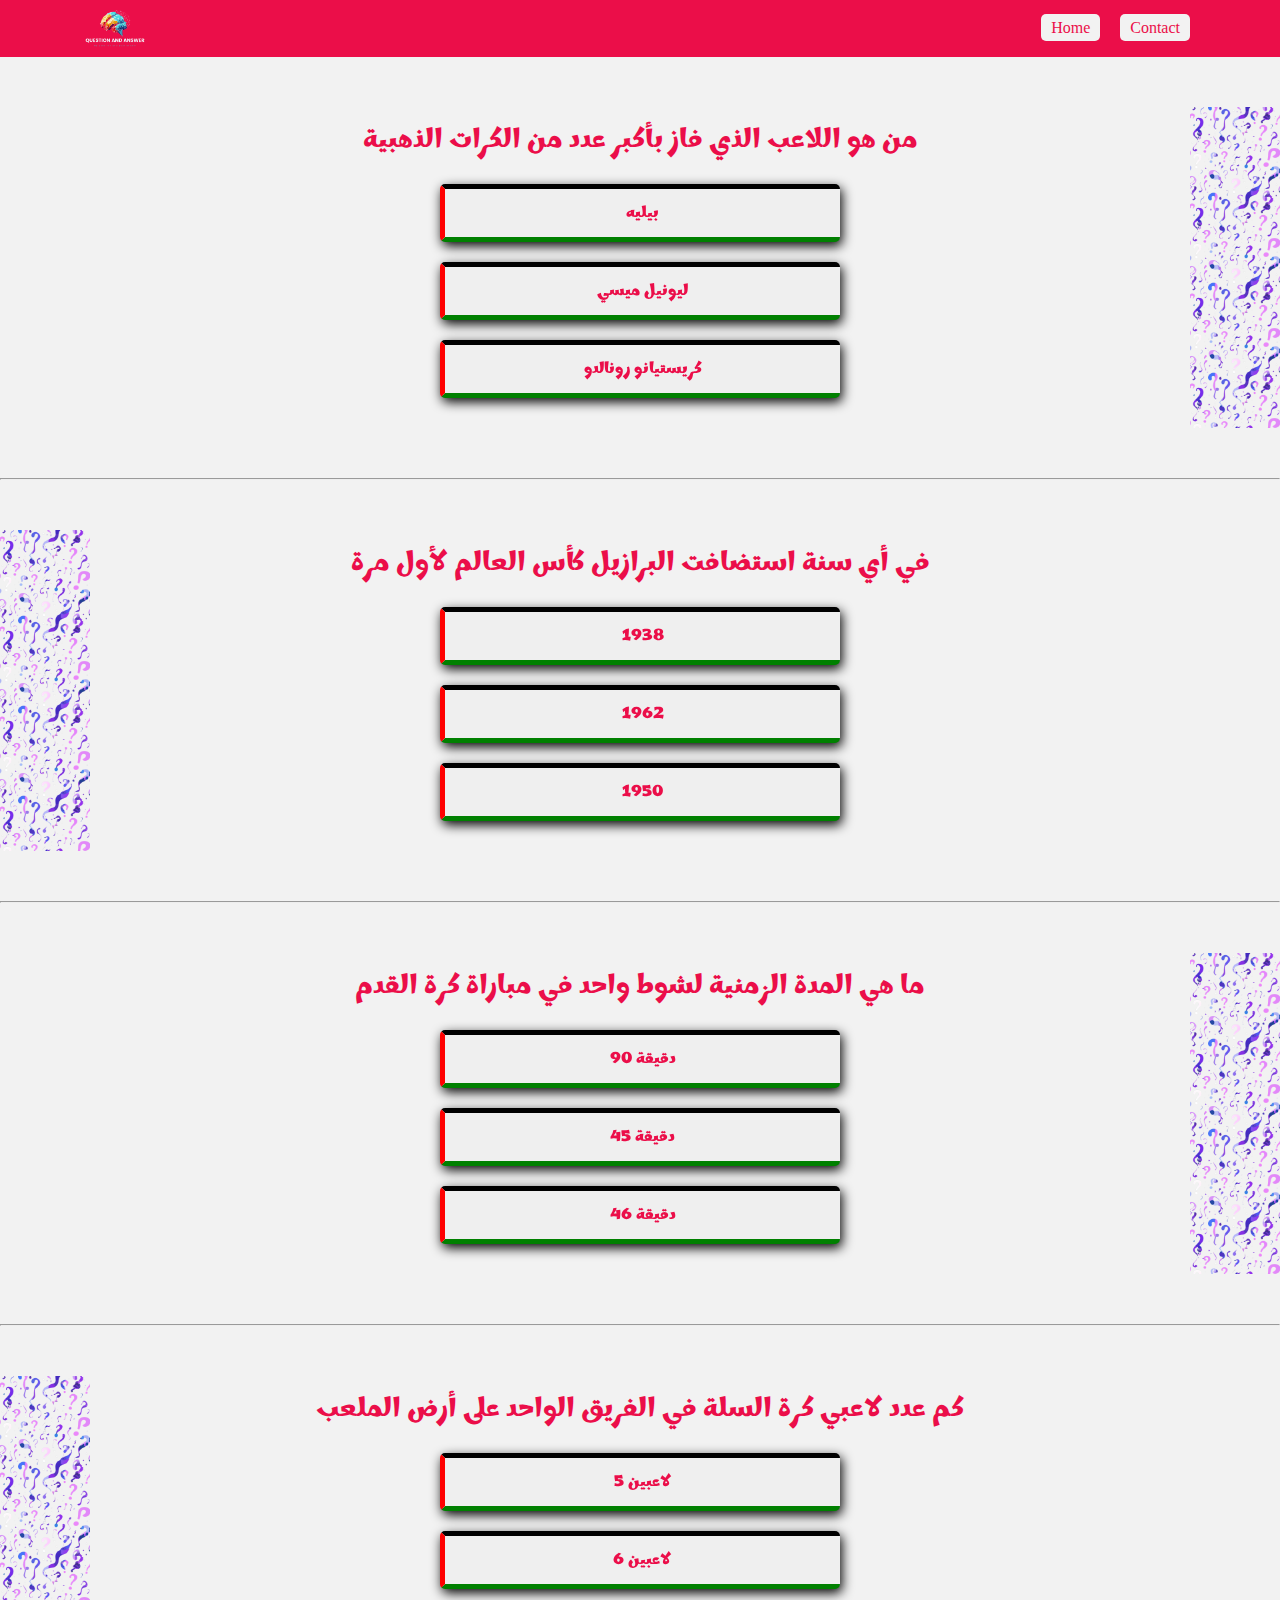
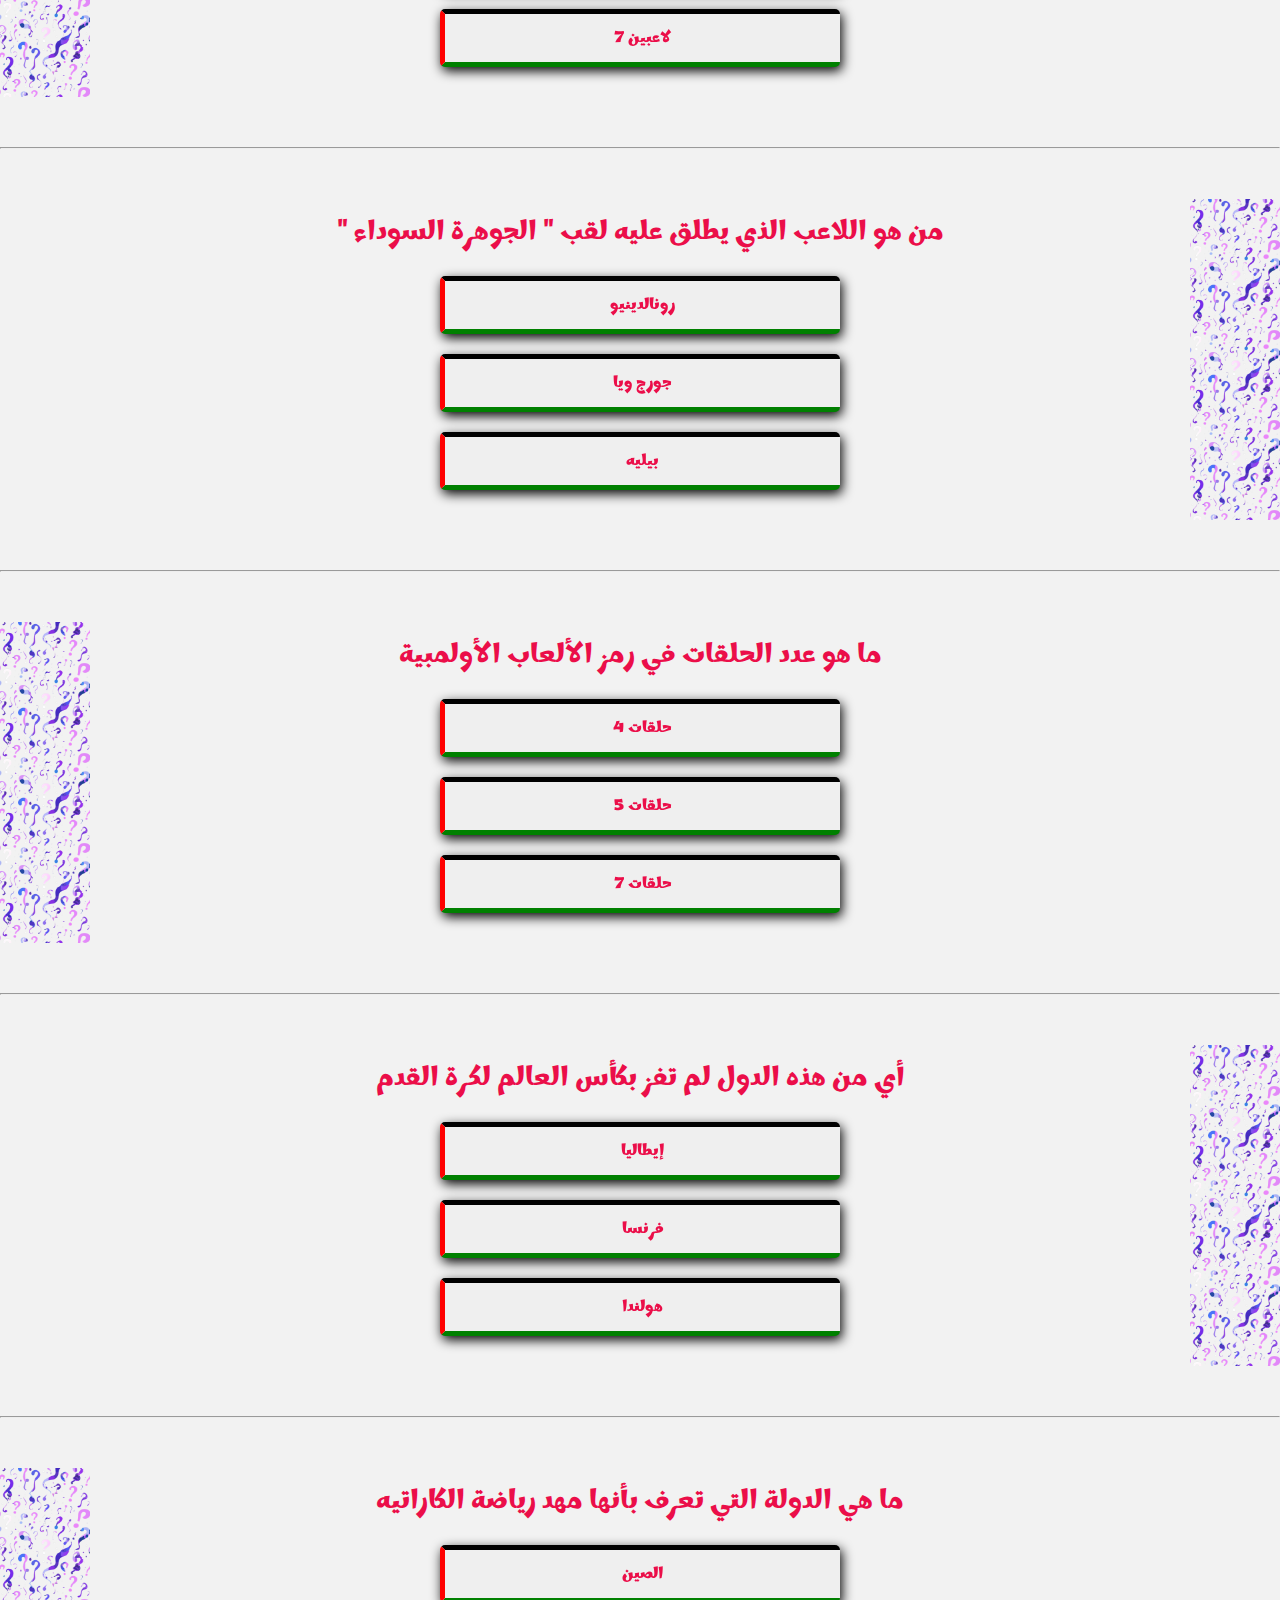
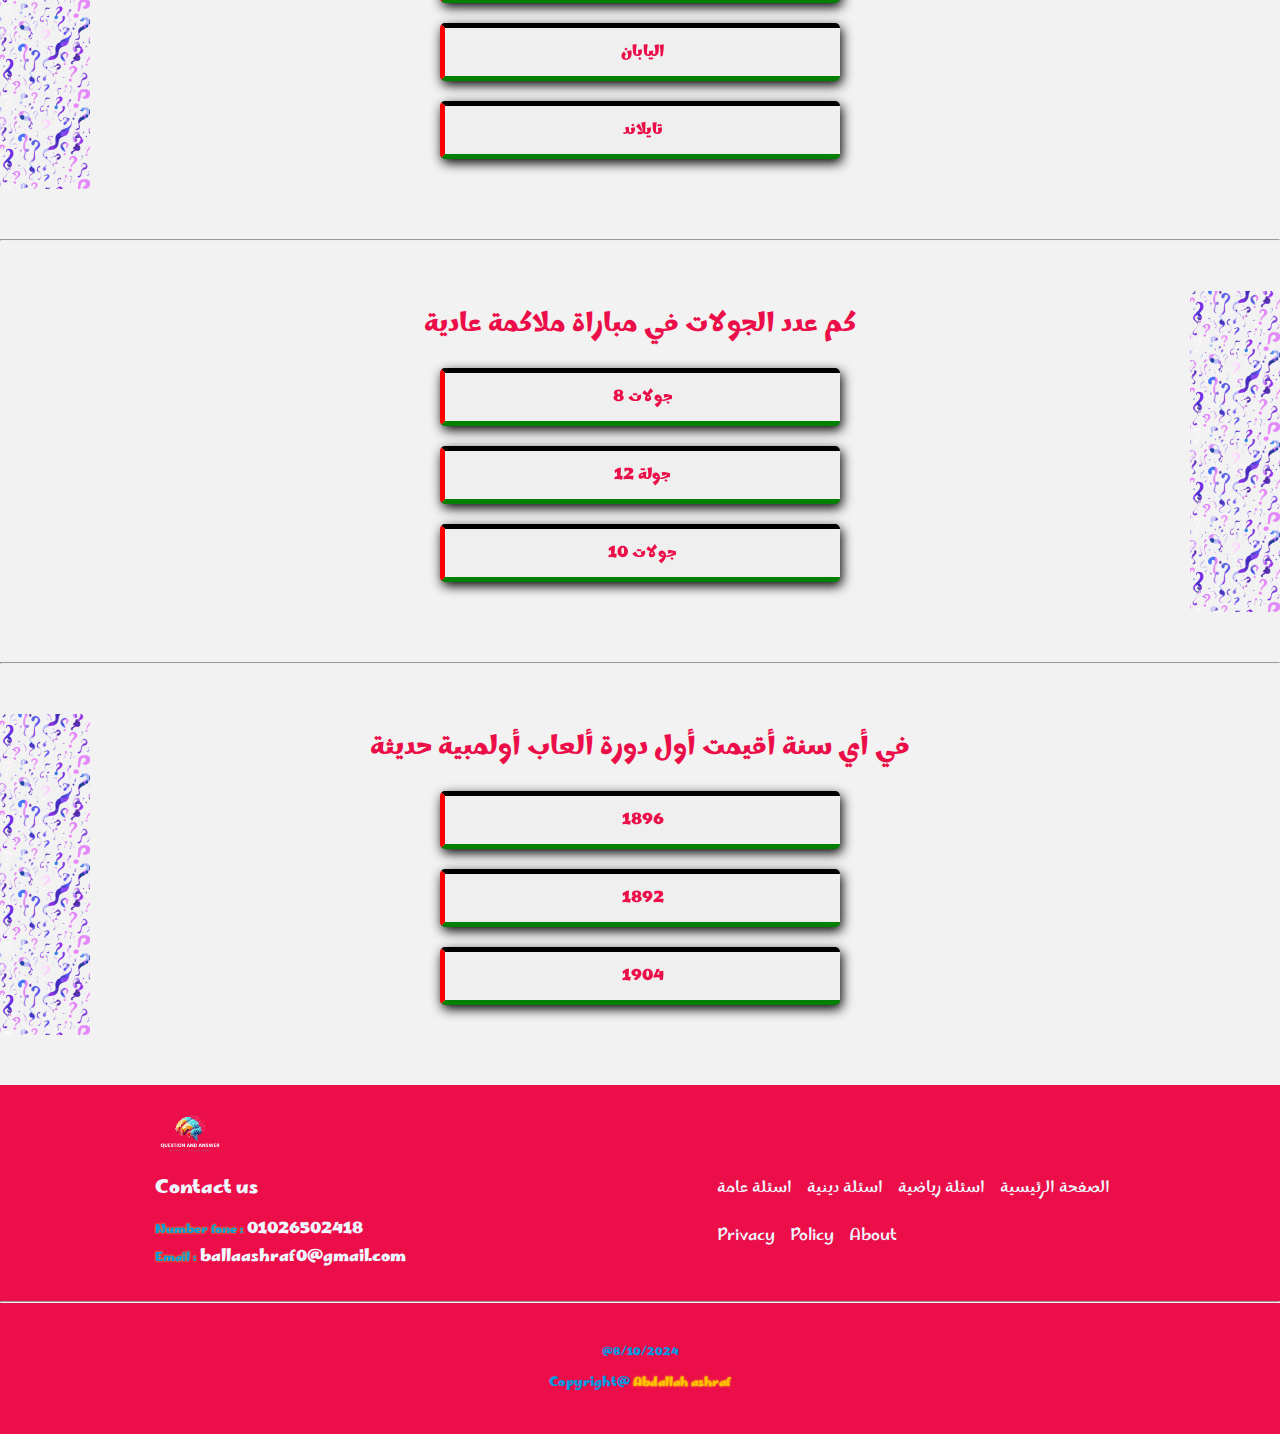
<file: kora.html>
<!DOCTYPE html>
<html lang="en">
<head>
    <meta charset="UTF-8">
    <meta name="viewport" content="width=device-width, initial-scale=1.0">
    <meta name="description" content="اسأله رياضية على كل الألعاب">
    <link rel="stylesheet" href="style.css">
    <title>اسأله رياضية</title>

    <style>
        @import url("https://fonts.googleapis.com/css2?family=Aref+Ruqaa:wght@400;700&family=Big+Shoulders+Display:wght@100..900&family=Jomhuria&family=Lateef:wght@200;300;400;500;600;700;800&family=Lexend+Deca:wght@100..900&display=swap");
      </style>
  
      <style>
        @import url("https://fonts.googleapis.com/css2?family=Aref+Ruqaa:wght@400;700&family=Big+Shoulders+Display:wght@100..900&family=Inter:ital,opsz,wght@0,14..32,100..900;1,14..32,100..900&family=Jomhuria&family=Lateef:wght@200;300;400;500;600;700;800&family=Lexend+Deca:wght@100..900&display=swap");
      </style>

    <style>
        @import url('https://fonts.googleapis.com/css2?family=Aref+Ruqaa:wght@400;700&display=swap');
    </style>

    <style>
        @import url('https://fonts.googleapis.com/css2?family=Marhey:wght@300..700&display=swap');
    </style>

    <style>
        @import url('https://fonts.googleapis.com/css2?family=Katibeh&display=swap');
    </style>

    <!-- link fontawesome -->
    <link
      rel="stylesheet"
      href="https://cdnjs.cloudflare.com/ajax/libs/font-awesome/6.5.2/css/all.min.css"
      integrity="sha512-SnH5WK+bZxgPHs44uWIX+LLJAJ9/2PkPKZ5QiAj6Ta86w+fsb2TkcmfRyVX3pBnMFcV7oQPJkl9QevSCWr3W6A=="
      crossorigin="anonymous"
      referrerpolicy="no-referrer"
    />
</head>
<body>
    <div id="parent" class="parent">
        <div class="navbar">
            <img class="logo" src="images/Question and answer.png" alt="">

            <ul>
                <li><a href="index.html">Home</a></li>
                <li><a href="#footer">Contact</a></li>
            </ul>
        </div>
        <a id="up" class="up hide" href="#parent"
          ><i class="fa-solid fa-arrow-up fa-lg" style="color: #ffffff"></i
        ></a>
    </div>


    <section>
        <div class="container">
            <div id="content" class="content section1">
                <div class="question">
                    <div class="imog"><i dir="rtl" class="fa-solid fa-circle-question" style="color: #d6cf00;"></i></div>
                    <div class="ques"><p dir="rtl">من هو اللاعب الذي فاز بأكبر عدد من الكرات الذهبية</p></div>
                    
                </div>
                <div class="options">
                    <div class="option1">
                        <button onclick="checkAnswer(this, false)" id="option1">بيليه</button>
                    </div>
                    <div class="option2">
                        <button class="true1" onclick="checkAnswer(this, true)" id="option1">ليونيل ميسي</button>
                    </div>
                    <div class="option3">
                        <button onclick="checkAnswer(this, false)" id="option1">كريستيانو رونالدو</button>
                    </div>
                </div>
                
                    <p class="hide" id="result1" dir="rtl">الإجابة خاطئة / الإجابة الصحيحة : ليونيل ميسي<i class="fa-solid fa-heart" style="color: #e60000;"></i></p>
                    <p id="resultTrue1" dir="rtl"><i class="fa-solid fa-heart" style="color: #e60000;"></i></p>
                    <audio id="soundEffect" src="audio/good.mp3"></audio>
                    <audio id="noSound" src="audio/no.mp3"></audio>
            </div>
    
    <hr>
    
            <div id="content" class="content section2">
                <div class="question">
                    <div class="imog"><i dir="rtl" class="fa-solid fa-circle-question" style="color: #d6cf00;"></i></div>
                    <div class="ques"><p dir="rtl">في أي سنة استضافت البرازيل كأس العالم لأول مرة</p></div>
                    
                </div>
                <div class="options">
                    <div class="option1">
                        <button onclick="checkAnswer2(this, false)" id="option2">1938</button>
                    </div>
                    <div class="option2">
                        <button onclick="checkAnswer2(this, false)" id="option2">1962</button>
                    </div>
                    <div class="option3">
                        <button class="true2" onclick="checkAnswer2(this, true)" id="option2">1950</button>
                    </div>
                </div>
                
                    <p class="hide" id="result2" dir="rtl">الإجابة خاطئة / الإجابة الصحيحة : 1950<i class="fa-solid fa-heart" style="color: #e60000;"></i></p>
                    <p id="resultTrue2" dir="rtl"><i class="fa-solid fa-heart" style="color: #e60000;"></i></p>
                
            </div>
            
        </div>
    
    <hr>
    
        <div id="content" class="content section3">
            <div class="question">
                <div class="imog"><i dir="rtl" class="fa-solid fa-circle-question" style="color: #d6cf00;"></i></div>
                <div class="ques"><p dir="rtl">ما هي المدة الزمنية لشوط واحد في مباراة كرة القدم</p></div>
                
            </div>
            <div class="options">
                <div class="option1">
                    <button onclick="checkAnswer3(this, false)" id="option3">90 دقيقة</button>
                </div>
                <div class="option2">
                    <button class="true3" onclick="checkAnswer3(this, true)" id="option3">45 دقيقة</button>
                </div>
                <div class="option3">
                    <button onclick="checkAnswer3(this, false)" id="option3">46 دقيقة</button>
                </div>
            </div>
            
                <p class="hide" id="result3" dir="rtl">الإجابة خاطئة / الإجابة الصحيحة : 45 دقيقة<i class="fa-solid fa-heart" style="color: #e60000;"></i></p>
                <p id="resultTrue3" dir="rtl"><i class="fa-solid fa-heart" style="color: #e60000;"></i></p>
            
        </div>
    
    <hr>
    
        <div id="content" class="content section4">
            <div class="question">
                <div class="imog"><i dir="rtl" class="fa-solid fa-circle-question" style="color: #d6cf00;"></i></div>
                <div class="ques"><p dir="rtl">كم عدد لاعبي كرة السلة في الفريق الواحد على أرض الملعب</p></div>
                
            </div>
            <div class="options">
                <div class="option1">
                    <button class="true4" onclick="checkAnswer4(this, true)" id="option4">5 لاعبين</button>
                </div>
                <div class="option2">
                    <button onclick="checkAnswer4(this, false)" id="option4">6 لاعبين</button>
                </div>
                <div class="option3">
                    <button onclick="checkAnswer4(this, false)" id="option4">7 لاعبين</button>
                </div>
            </div>
            
                <p class="hide" id="result4" dir="rtl">الإجابة خاطئة / الإجابة الصحيحة : 5 لاعبين<i class="fa-solid fa-heart" style="color: #e60000;"></i></p>
                <p id="resultTrue4" dir="rtl"><i class="fa-solid fa-heart" style="color: #e60000;"></i></p>
            
        </div>
    
    <hr>
    
        <div id="content" class="content section5">
            <div class="question">
                <div class="imog"><i dir="rtl" class="fa-solid fa-circle-question" style="color: #d6cf00;"></i></div>
                <div class="ques"><p dir="rtl">من هو اللاعب الذي يطلق عليه لقب " الجوهرة السوداء "</p></div>
                
            </div>
            <div class="options">
                <div class="option1">
                    <button onclick="checkAnswer5(this, false)" id="option5">رونالدينيو</button>
                </div>
                <div class="option2">
                    <button onclick="checkAnswer5(this, false)" id="option5">جورج ويا</button>
                </div>
                <div class="option3">
                    <button class="true5" onclick="checkAnswer5(this, true)" id="option5">بيليه</button>
                </div>
            </div>
            
                <p class="hide" id="result5" dir="rtl">الإجابة خاطئة / الإجابة الصحيحة : بيليه<i class="fa-solid fa-heart" style="color: #e60000;"></i></p>
                <p id="resultTrue5" dir="rtl"><i class="fa-solid fa-heart" style="color: #e60000;"></i></p>
            
        </div>
    
    <hr>
    
    
        <div id="content" class="content section6">
            <div class="question">
                <div class="imog"><i dir="rtl" class="fa-solid fa-circle-question" style="color: #d6cf00;"></i></div>
                <div class="ques"><p dir="rtl">ما هو عدد الحلقات في رمز الألعاب الأولمبية</p></div>
                
            </div>
            <div class="options">
                <div class="option1">
                    <button onclick="checkAnswer6(this, false)" id="option6">4 حلقات</button>
                </div>
                <div class="option2">
                    <button class="true6" onclick="checkAnswer6(this, true)" id="option6">5 حلقات</button>
                </div>
                <div class="option3">
                    <button onclick="checkAnswer6(this, false)" id="option6">7 حلقات</button>
                </div>
            </div>
            
                <p class="hide" id="result6" dir="rtl">الإجابة خاطئة / الإجابة الصحيحة : 5 حلقات<i class="fa-solid fa-heart" style="color: #e60000;"></i></p>
                <p id="resultTrue6" dir="rtl"><i class="fa-solid fa-heart" style="color: #e60000;"></i></p>
            
        </div>
    
    <hr>
    
    
        <div id="content" class="content section7">
            <div class="question">
                <div class="imog"><i dir="rtl" class="fa-solid fa-circle-question" style="color: #d6cf00;"></i></div>
                <div class="ques"><p dir="rtl">أي من هذه الدول لم تفز بكأس العالم لكرة القدم</p></div>
                
            </div>
            <div class="options">
                <div class="option1">
                    <button onclick="checkAnswer7(this, false)" id="option7">إيطاليا</button>
                </div>
                <div class="option2">
                    <button onclick="checkAnswer7(this, false)" id="option7">فرنسا</button>
                </div>
                <div class="option3">
                    <button class="true7" onclick="checkAnswer7(this, true)" id="option7">هولندا</button>
                </div>
            </div>
            
                <p class="hide" id="result7" dir="rtl">الإجابة خاطئة / الإجابة الصحيحة : هولندا<i class="fa-solid fa-heart" style="color: #e60000;"></i></p>
                <p id="resultTrue7" dir="rtl"><i class="fa-solid fa-heart" style="color: #e60000;"></i></p>
            
        </div>
    
    <hr>
    
        <div id="content" class="content section8">
            <div class="question">
                <div class="imog"><i dir="rtl" class="fa-solid fa-circle-question" style="color: #d6cf00;"></i></div>
                <div class="ques"><p dir="rtl">ما هي الدولة التي تعرف بأنها مهد رياضة الكاراتيه</p></div>
                
            </div>
            <div class="options">
                <div class="option1">
                    <button onclick="checkAnswer8(this, false)" id="option8">الصين</button>
                </div>
                <div class="option2">
                    <button class="true8" onclick="checkAnswer8(this, true)" id="option8">اليابان</button>
                </div>
                <div class="option3">
                    <button onclick="checkAnswer8(this, false)" id="option8">تايلاند</button>
                </div>
            </div>
            
                <p class="hide" id="result8" dir="rtl">الإجابة خاطئة / الإجابة الصحيحة : اليابان<i class="fa-solid fa-heart" style="color: #e60000;"></i></p>
                <p id="resultTrue8" dir="rtl"><i class="fa-solid fa-heart" style="color: #e60000;"></i></p>
            
        </div>
    
    <hr>
    
        <div id="content" class="content section9">
            <div class="question">
                <div class="imog"><i dir="rtl" class="fa-solid fa-circle-question" style="color: #d6cf00;"></i></div>
                <div class="ques"><p dir="rtl">كم عدد الجولات في مباراة ملاكمة عادية</p></div>
                
            </div>
            <div class="options">
                <div class="option1">
                    <button onclick="checkAnswer9(this, false)" id="option9">8 جولات</button>
                </div>
                <div class="option2">
                    <button class="true9" onclick="checkAnswer9(this, true)" id="option9">12 جولة</button>
                </div>
                <div class="option3">
                    <button onclick="checkAnswer9(this, false)" id="option9">10 جولات</button>
                </div>
            </div>
            <!-- <div id="true10" class="true"> -->
                <p class="hide" id="result9" dir="rtl">الإجابة خاطئة / الإجابة الصحيحة : 12 جولة<i class="fa-solid fa-heart" style="color: #e60000;"></i></p>
                <p id="resultTrue9" dir="rtl"><i class="fa-solid fa-heart" style="color: #e60000;"></i></p>
            <!-- </div> -->
        </div>
    
    <hr>
    
        <div id="content" class="content section10">
            <div class="question">
                <div class="imog"><i dir="rtl" class="fa-solid fa-circle-question" style="color: #d6cf00;"></i></div>
                <div class="ques"><p dir="rtl">في أي سنة أقيمت أول دورة ألعاب أولمبية حديثة</p></div>
                
            </div>
            <div class="options">
                <div class="option1">
                    <button class="true10" onclick="checkAnswer10(this, true)" id="option10">1896</button>
                </div>
                <div class="option2">
                    <button onclick="checkAnswer10(this, false)" id="option10">1892</button>
                </div>
                <div class="option3">
                    <button onclick="checkAnswer10(this, false)" id="option10">1904</button>
                </div>
            </div>
            <!-- <div id="true11" class="true"> -->
                <p class="hide" id="result10" dir="rtl">الإجابة خاطئة / الإجابة الصحيحة : 1896<i class="fa-solid fa-heart" style="color: #e60000;"></i></p>
                <p id="resultTrue10" dir="rtl"><i class="fa-solid fa-heart" style="color: #e60000;"></i></p>
            <!-- </div> -->
        </div>
        
    </div>
    </section>

    <footer id="footer">
        <div class="all-data-footer">
        <div class="logo-contact">
          <img class="logo" src="images/Question and answer.png" alt="picture-logo">
          <h3 class="contact-name">Contact us <i class="fa-solid fa-phone-flip"></i></h3>
          <h4 class="contact-data"><span>Number fone :</span> 01026502418</h4>
          <h4 class="contact-data"><span>Email :</span> ballaashraf0@gmail.com</h4>
        </div>
    
        <div class="social-ul">
          <div class="social-icon-footer">
            <a
                  target="_blank"
                  href="https://www.facebook.com/profile.php?id=100016983247950"
                  ><i class="fa-brands fa-facebook fa-xl" style="color: #ffffff"></i
                ></a>
                <a
                  target="_blank"
                  href="https://www.instagram.com/b_o_d_a_ashraf1/?igsh=amc2Y2VoY2N1Mnlw&utm_source=qr"
                  ><i class="fa-brands fa-instagram fa-xl" style="color: #ffffff"></i
                ></a>
                <a
                  target="_blank"
                  href="https://wa.me/201026502418?text=%D9%87%D9%87%D9%80%20%D9%80%D9%B1%D8%A2%DB%8D%20%E2%99%A5+i+*Αвɒαℓℓн+آبــن_آلمـؤلف+"
                  ><i class="fa-brands fa-whatsapp fa-xl" style="color: #ffffff"></i
                ></a>
          </div>
          
        <div class="ul-footer">
            <li><a href="all.html">اسئلة عامة</a></li>
            <li><a href="islam.html">اسئلة دينية</a></li>
            <li><a href="kora.html">اسئلة رياضية</a></li>
            <li><a href="index.html">الصفحة الرئيسية</a></li>
        </div>
    
        <div class="ul-po-pr">
            <li>
              <a href="#">Privacy</a>
            </li>
    
            <li>
              <a href="#">Policy</a>
            </li>

            <li>
                <a href="about.html">About</a>
              </li>
        </div>
    
        </div>
        <hr class="hr">
      </div>
    
      
    
        <h3 class="date">@8/10/2024</h3>
        <h2 class="copy">Copyright@ <span>Abdallah ashraf</span></h2>
      </footer>

      <script src="main.js"></script>
</body>
</html>
</file>
<file: style.css>
* {
    padding: 0;
    margin: 0;
    scroll-behavior: smooth;
    box-sizing: border-box;
}

body {
    background-color: #f2f2f2;
}

.parent {
    width: 100%;
}

.navbar {
    /* max-width: 80%; */
    background-color: #eb0e49;
    display: flex;
    justify-content: space-between;
    align-items: center;
    margin-left: auto;
    margin-right: auto;
    padding: 10px 80px;
}

ul {
    list-style: none;
    display: flex;
    justify-content: space-around;
    align-items: center;
}

ul li {
    margin: 0 10px;
}

ul li a {
    text-decoration: none;
    font-family: cursive;
    padding: 5px 10px;
    border-radius: 5px;
    color: #eb0e49;
    background-color: #f2f2f2;
    transition: .4s;
}

ul li a:hover {
    /* background: linear-gradient(red , white , black); */
    background-color: rgb(255, 196, 0);
    color: #f2f2f2;
}

.logo {
    width: 70px;
}

.picture-home {
    width: 300px;
}

.home {
    width: 100%;
    height: 100vh;
}

.container-home {
    padding-top: 120px;
}

#all {
    background-image: url(images/bacGround.png);
    background-size: 90px;
    background-position: left;
    margin-bottom: 50px;
}

.content-home {
    display: flex;
    flex-direction: row;
    flex-wrap: wrap;
    align-items: center;
    justify-content: space-around;
}

hr {
    margin-bottom: 50px;
}

#clickOpen {
    background-color: #eb0e49;
    padding: 8px 46px;
    border-radius: 12px;
    border: 2px solid hsl(0, 0%, 95%);
    color: hsl(0, 0%, 95%);
    text-decoration: none;
    transition: .4s;
    font-family: marhey;
    font-size: 12px;
}

#clickOpen:hover {
    background-color: hsl(0, 0%, 95%);
    color: #eb0e49;
    border: 2px solid #eb0e49;
}

.text-home {
    background-color: #f2f2f2;
}

.text-home h4, .text-home h1, .text-home p, .text-home a {
    margin: 20px 0px;
}

.text-home h1 {
    font-family: marhey;
    font-size: 40px;
    color: rgb(255, 196, 0);
}

.text-home h4, .text-home p {
    font-family: Katibeh;
    color: #eb0e49;
}

span {
    color: rgb(255, 196, 0);
    font-family: marhey;
    font-size: 12px;
    filter: drop-shadow(0px 0px 1px rgb(255, 196, 0));
}

.content-a {
    display: flex;
    flex-direction: row;
    flex-wrap: wrap;
    align-items: center;
    justify-content: space-around;
    padding-bottom: 30px;
}

.content-a a {
    text-decoration: none;
    background-color: white;
    color: white;
    padding: 73px 80px;
    font-family: marhey;
    font-size: 21px;
    text-decoration: none;
}

.content-a .allq {
    background-image: url(images/allq3.png);
    background-size: cover;
    background-repeat: no-repeat;
    filter: drop-shadow(2px 4px 6px black);
    transition: .4s;
}
.content-a .allq:hover {
    background-image: url(images/allq.png);
    transform: scale(1.0);
    color: black;
}

.content-a .islamq {
    background-image: url(images/islamq2.png);
    background-size: cover;
    background-repeat: no-repeat;
    filter: drop-shadow(2px 4px 6px black);
    transition: .4s;
}
.content-a .islamq:hover {
    background-image: url(images/islamq.png);
    transform: scale(1.0);
    color: hsl(0, 0%, 95%);
}

.content-a .koraq {
    background-image: url(images/koraq2.png);
    background-size: cover;
    background-repeat: no-repeat;
    filter: drop-shadow(2px 4px 6px black);
    transition: .4s;
    padding: 73px !important;
}
.content-a .koraq:hover {
    background-image: url(images/koraq.png);
    transform: scale(1.0);
    color: hsl(0, 0%, 95%);
}

.content {
    margin: 50px 0px;
    display: flex;
    flex-direction: column;
    align-items: center;
    justify-content: center;
    /* background-color: #e60000; */
}

.content button {
    border: none;
    padding: 10px 230px;
    margin: 10px 0px;
    color: #eb0e49;
    /* background-color: white; */
    width: 400px;
    padding: 10px 0px;
    margin: 10px 0px;
    border-top: 5px solid black;
    border-left: 5px solid red;
    border-bottom: 5px solid green;
    border-radius: 5px;
    font-weight: 800;
    font-size: 16px;
    font-family: marhey;;
    filter: drop-shadow(2px 4px 6px black);
    transition: .4s;
    cursor: pointer;
    animation: scroll linear;
    animation-timeline: view();
    animation-range: entry 0 35%;
}

.content button:hover {
    transform: scale(1.1);
}

.question {
    display: flex;
    flex-direction: column;
    align-items: center;
}

.question p, #resultTrue1, #result1 {
    font-family: marhey;
    font-size: 27px;
    margin: 10px 0px;
    font-weight: 600;
    color: #eb0e49;
}

#resultTrue1,#resultTrue2,#resultTrue3,#resultTrue4,#resultTrue5,#resultTrue6,#resultTrue7,
#resultTrue8,#resultTrue9,#resultTrue10,
#result1,#result2,#result3,#result4,#result5,#result6,#result7,#result8,#result9,#result10 {
    font-family: marhey;
    font-size: 20px;
    margin: 10px 0px;
    font-weight: 600;
    color: #eb0e49;
}


.true {
    background-color: rgb(196, 251, 255);
    padding: 26px;
    border-radius: 10px;
    background-image: url(images/pngtree-hand-drawn-cartoon-business-applause-illustration-png-image_5429673.png);
    background-repeat: no-repeat;
    background-size: cover;
    filter: drop-shadow(2px 4px 6px black);
    border-left: 10px solid red;
    display: none;
    text-align: center;
    margin-top: 20px;
}

.true p {
    font-family: Aref Ruqaa;
    font-size: 37px;
    filter: drop-shadow(2px 4px 3px gray);
}

.true span {
    color: #e60000;
}

.show {
    display: block;
}

.options {
    display: flex;
    align-items: center;
    flex-direction: column;
}

/* sections project */
/* sections project */

.section1, .section3, .section5, .section7, .section9 {
    background-image: url(images/bacGround.png);
    background-position: center right;
    background-repeat: repeat-y;
    background-size: 90px;
}
.section2, .section4, .section6, .section8, .section10 {
    background-image: url(images/bacGround.png);
    background-position: center left;
    background-repeat: repeat-y;
    background-size: 90px;
}







footer {
    background-color: #eb0e49;
    padding: 30px 0;
}

.all-data-footer {
    display: flex;
    flex-direction: row;
    flex-wrap: wrap;
    align-items: center;
    justify-content: space-around;
}

.logo-contact {
    display: flex;
    flex-direction: column;
    flex-wrap: wrap;
    align-items: left;
    justify-content: center;
}

.social-ul {
    display: flex;
    flex-direction: column;
    flex-wrap: wrap;
    justify-content: center;
    align-items: flex-start;
}

.ul-footer, .ul-po-pr {
    display: flex;
    flex-wrap: wrap;
    flex-direction: row;
    list-style: none;
    margin-top: 20px;
}

.ul-footer li, .ul-po-pr li {
    margin: 0px 15px 0px 0px;
}

.ul-footer li a, .ul-po-pr li a {
    text-decoration: none;
    color: aliceblue;
    font-family: marhey;
}

.social-icon-footer a {
    margin: 0px 15px 0px 0px;
}

.contact-data, .contact-name {
    color: aliceblue;
    font-family: marhey;
}

.contact-name {
    margin: 20px 0px 10px 0px;
}

.contact-data span {
    color: rgb(0, 153, 224);
}

.hr {
    font-size: 20px;
    width: 100%;
    margin: 30px 0px 30px 0px;
}

.date {
    margin: 10px;
    font-family: marhey;
    font-size: 11px;
    color: rgb(0, 153, 224);
    text-align: center;
}

.copy {
    margin: 10px;
    font-family: marhey;
    font-size: 13px;
    color: rgb(0, 153, 224);
    text-align: center;
}

#about {
    height: 100vh;
}

.me {
    width: 300px;
}

.all-me {
    position: absolute;
    top: 50%;
    left: 50%;
    transform: translate(-50%, -50%);
}

.text-me {
    text-align: center;
    font-family: marhey;
    background: linear-gradient(90deg, #eb0e49, hsl(199, 79%, 43%), #eb0e49, hsl(199, 79%, 43%), #eb0e49);
    background-size: 400%;
    animation: rgbb 10s infinite linear;
    -webkit-text-fill-color: transparent;
    -webkit-background-clip: text;
}

.social-media {
    text-align: center;
}
.social-media a {
    margin: 0px 5px;
}


@keyframes rgbb {
    0%{
        background-position: 0 ;
    }
    100%{
        background-position: 400%;
    }
  }


.up {
    position: fixed;
    right: 50px;
    bottom: 50px;
    background-color: #eb0e49;
    padding: 18px 20px;
    border-radius: 49%;
    z-index: 1;
    filter: drop-shadow(1px 1px 10px gray);
}






.hide {
    display: none;
}



@keyframes scroll {
    from {
        opacity: 0;
        scale: 1;
        /* transform: scale(1.1); */
    }
    to {
        opacity: 1;
        scale: 1;
    }
}



@media (max-width:500px) {
    .content button {
        width: 250px;
        font-size: 9px;
    }
    .true {
        padding: 22px;
    }
    .true p {
        font-size: 24px;
    }
    #option1f, #option2f, #option3f, #option1s, #option2s, #option3s {
        padding: 10px 122px;
    }
    #option1sv, #option2sv, #option3sv {
        padding: 10px 93px;
    }
    #option1e, #option2e, #option3e {
        padding: 10px 92px;
    }
    #option1N, #option2N, #option3N {
        padding: 10px 137px;
    }
    #option1t, #option2t, #option3t {
        padding: 10px 125px;
    }
    .svg {
        margin-bottom: -61px;
    }
    .navbar {
        padding: 10px 10px;
    }
    .section1, .section2, .section3, .section4, .section5, .section6, .section7, .section8, .section9, .section10 {
        background: none;
    }
    .section1, .section3, .section5, .section7, .section9 {
        background-image: url(images/bacGround.png);
        background-position: center right;
        background-repeat: repeat-y;
        background-size: 40px;
    }
    .section2, .section4, .section6, .section8, .section10 {
        background-image: url(images/bacGround.png);
        background-position: center left;
        background-repeat: repeat-y;
        background-size: 40px;
    }
    .question p {
        font-size: 12px;
        color: #eb0e49;
    }
    .content-a {
        display: flex;
        flex-direction: column;
        flex-wrap: wrap;
        align-items: center;
        margin-bottom: 30px;
    }
    .content-a a {
        margin-bottom: 20px;
        filter: drop-shadow(2px 4px 6px black);
    }
    /* .home {
        height: 130vh;
    } */
    .up {
        right: 18px;
        bottom: 27px;
        padding: 10px 13px;
    }
    .ul-footer li a, .ul-po-pr li a {
        font-size: 9px;
    }
    .social-ul {
        margin-top: 50px;
    }
    .content-a .islamq {
        background-image: url(images/islamq.png);
    }
    .content-a .allq {
        background-image: url(images/allq.png);
    }
    .content-a .koraq {
        background-image: url(images/koraq.png);
    }
}
</file>
